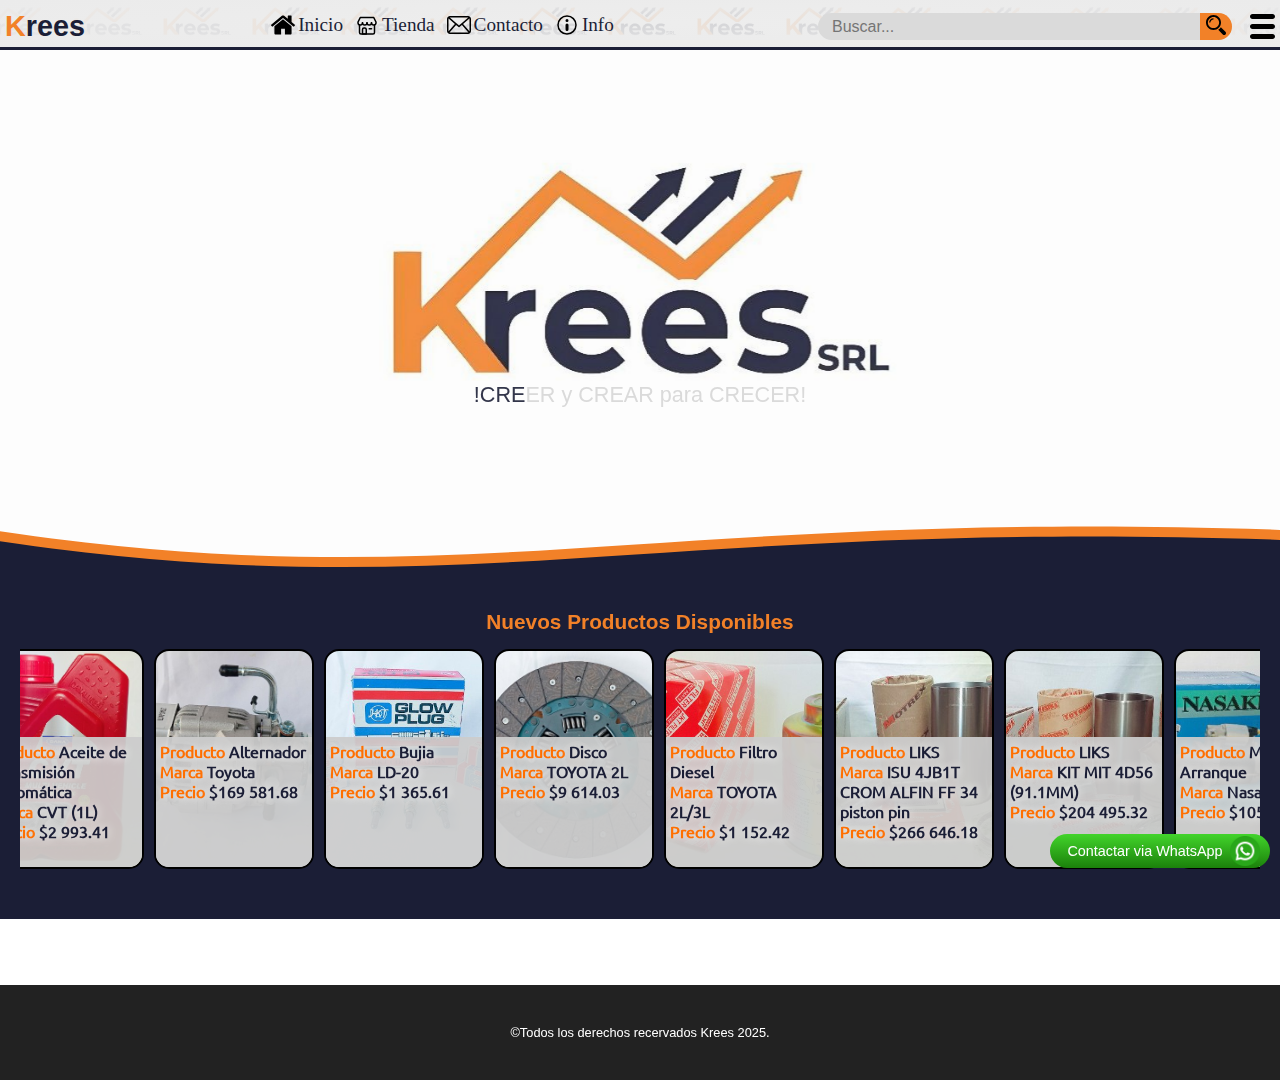
<file: index.html>
<!DOCTYPE html>
<html lang="es">
<head>
    <meta charset="UTF-8">
    <meta name="viewport" content="width=device-width, initial-scale=1.0">
    <meta name="description" content="La Sociedad Mercantil Krees S.R.L es una pequeña empresa familiar, privada e independiente creada en la ciudad de Holguín en febrero de 2022.">
    <meta name="keywords" content="Empresa de Ventas, Ferreteria, Automotriz">
    <meta name="author" content="Manuel Del Rio Socorro">
    <link rel="shortcut icon" href="media/img/design/universal/favicoin.jpg" type="image/x-icon">
    <title>Krees</title>
    <link rel="stylesheet" href="css/estilos_universales.css">
    <link rel="stylesheet" href="css/index/index.css">
    <link rel="stylesheet" href="css/index/estilos_slider.css">
    <script src="js/menu_desplegable_header.js"></script>
</head>
<body>
    <!-- Contenedor Principal -->
    <div class="contenedor_principal">
        <!-- Imagen de Fondo -->
        <div class="imagen_de_fondo">
            <div class="img_fondo_container_p">
                <div class="img_fondo_container_p_secundario">
                    <p id="id_p__slogan__back">!CREER y CREAR para CRECER!</p>
                    <p id="id_p__slogan"></p>
                </div>
            </div>
        </div>
        <!-- Outline Fondo -->
        <div class="outline_fondo"></div>
        <!-- Ventana de Whatsapp-->
        <div id="boton__whatsapp" class="cont__whatsapp">
            <a id="boton__ir_a_whatsapp" href="https://wa.me/+5363409791" target="_blank">
                <button>Contactar via WhatsApp</button>
                <img src="media/img/design/movile/contacto/whatsapp.png" alt="whatsapp">
                <div class="whatsapp_click"></div>
            </a>
        </div>
        <!-- Header -->
        <header class="header">
            <header class="header__container">
                <!-- Logo del Header -->
                <div class="header__logo">
                    <h1>K<span>rees</span></h1>
                </div>
                <!-- Barra de Navegacion del Header -->
                <nav class="header__nav">
                    <ul class="header__list">
                        <li class="header__item"><a class="header__item__a" href="index.html"><img src="media/img/design/universal/logotipos/casa.svg" alt="Home">Inicio</a></li>
                        <li class="header__item"><a class="header__item__a" href="html/tienda/tienda.html"><img src="media/img/design/universal/logotipos/tienda.svg" alt="Shopy">Tienda</a></li>
                        <li class="header__item"><a class="header__item__a" href="html/contacto.html"><img src="media/img/design/universal/logotipos/correo.svg" alt="Contact">Contacto</a></li>
                        <li class="header__item"><a class="header__item__a" href="html/info.html"><img src="media/img/design/universal/logotipos/info.svg" alt="Help">Info</a></li>
                    </ul>
                </nav>
                <!-- Barra de Busqueda -->
                <div class="header__barraBusqueda">
                    <form autocomplete="off" class="header__barraBusqueda__form">
                        <!-- Entrada de Texto -->
                        <label for="id_texto_busqueda" class="header__barraBusqueda__input">
                            <input onclick="redirirgir()" id="id_texto_busqueda" type="text" placeholder="Buscar...">
                        </label>
                        <!-- Lupa para realizar la Busqueda -->
                        <div class="header__barraBusqueda__lupa">
                            <button onclick="redirirgir()" type="button" class="header__barraBusqueda__lupa__container">
                                <img src="media/img/design/universal/logotipos/lupa.svg" alt="Lupa">
                            </button>
                        </div>
                    </form>
                </div>
                <!-- Menu Desplegable -->
                <div class="header__menu">
                    <div class="header__menu__container">
                        <button onclick="abrir_menu_desplegable()" id="id_menu__desplegable" type="button"><img src="media/img/design/universal/logotipos/menu.svg" alt="Menu"></button>
                    </div>
                </div>
            </header>
            <!-- Header Desplegable -->
            <div class="header__desplegable">
                <div class="header__desplegable__container">
                    <!-- Logo del Header Despegable -->
                    <div class="header__des__logo">
                        <h2>K<span>rees</span></h1>
                    </div>
                    <!-- Barra de Navegacion del Header Despegable -->
                    <nav class="header__des__nav">
                        <ul class="header__des__list">
                            <li class="header__des__item"><a class="header__des__item__a" href="index.html"><img src="media/img/design/universal/logotipos/casa.svg" alt="Home">Inicio</a></li>
                            <li class="header__des__item"><a class="header__des__item__a" href="html/tienda/tienda.html"><img src="media/img/design/universal/logotipos/tienda.svg" alt="Shopy">Tienda</a></li>
                            <li class="header__des__item"><a class="header__des__item__a" href="html/contacto.html"><img src="media/img/design/universal/logotipos/correo.svg" alt="Contact">Contacto</a></li>
                            <li class="header__des__item"><a class="header__des__item__a" href="html/info.html"><img src="media/img/design/universal/logotipos/info.svg" alt="Help">Info</a></li>
                        </ul>
                    </nav>
                    <!-- Header Desplegable Footer -->
                    <div class="header__desplegable__footer">
                        <p>&copy;Todos los derechos recervados Krees 2025.</p>
                    </div>
                </div>
                <!-- Header Desplegable Outline -->
                <div onclick="cerrar_menu_desplegable()" class="header__desplegable__outline_back"></div>
            </div>
        </header>
        <!-- Hero -->
        <section class="section__hero">
            <div class="hero__container">

            </div>
        </section>
        <!-- Smooth -->
        <div class="cont__smooth">
            <!-- Generated by https://smooth.ie/blogs/news/svg-wavey-transitions-between-sections -->
            <div id="id_smooth_back" class="smooth_class" style="height: 150px; overflow: hidden;" ><svg viewBox="0 0 500 150" preserveAspectRatio="none" style="height: 100%; width: 100%;"><path d="M-12.59,96.22 C179.82,175.17 254.61,74.52 513.44,101.16 L508.39,165.30 L0.00,150.00 Z" style="stroke: none; fill: rgb(242, 129, 40);"></path></svg></div>
            <div id="id_smooth" class="smooth_class" style="height: 150px; overflow: hidden;" ><svg viewBox="0 0 500 150" preserveAspectRatio="none" style="height: 100%; width: 100%;"><path d="M-12.59,96.22 C179.82,175.17 254.61,74.52 513.44,101.16 L508.39,165.30 L0.00,150.00 Z" style="stroke: none; fill: rgb(27, 30, 54);"></path></svg></div>
        </div>
        <!-- Main -->
        <main class="main">
            <div class="main__container">
                <section class="slider slider-recientes">
                    <h2>Nuevos Productos Disponibles</h2>
                    <div class="slider-container" id="slider-container-recientes">
                      <div class="slider-track" id="slider-track-recientes">
                        <!-- Los productos se inyectarán aquí -->
                      </div>
                    </div>
                  </section>
            </div>
        </main>
        <!-- Footer -->
        <footer class="footer">
            <div class="footer__container">
                <p>&copy;Todos los derechos recervados Krees 2025. </p>
            </div>
        </footer>
    </div>
    <!-- Codigo JavaScript -->
    <script src="js/index/slogan.js"></script>
    <script src="js/index/slider_recientes.js"></script>
    <script>
        function redirirgir(){
            event.preventDefault();
            window.location.href = "html/tienda/tienda.html"
        }
    </script>
</body>
</html>
</file>
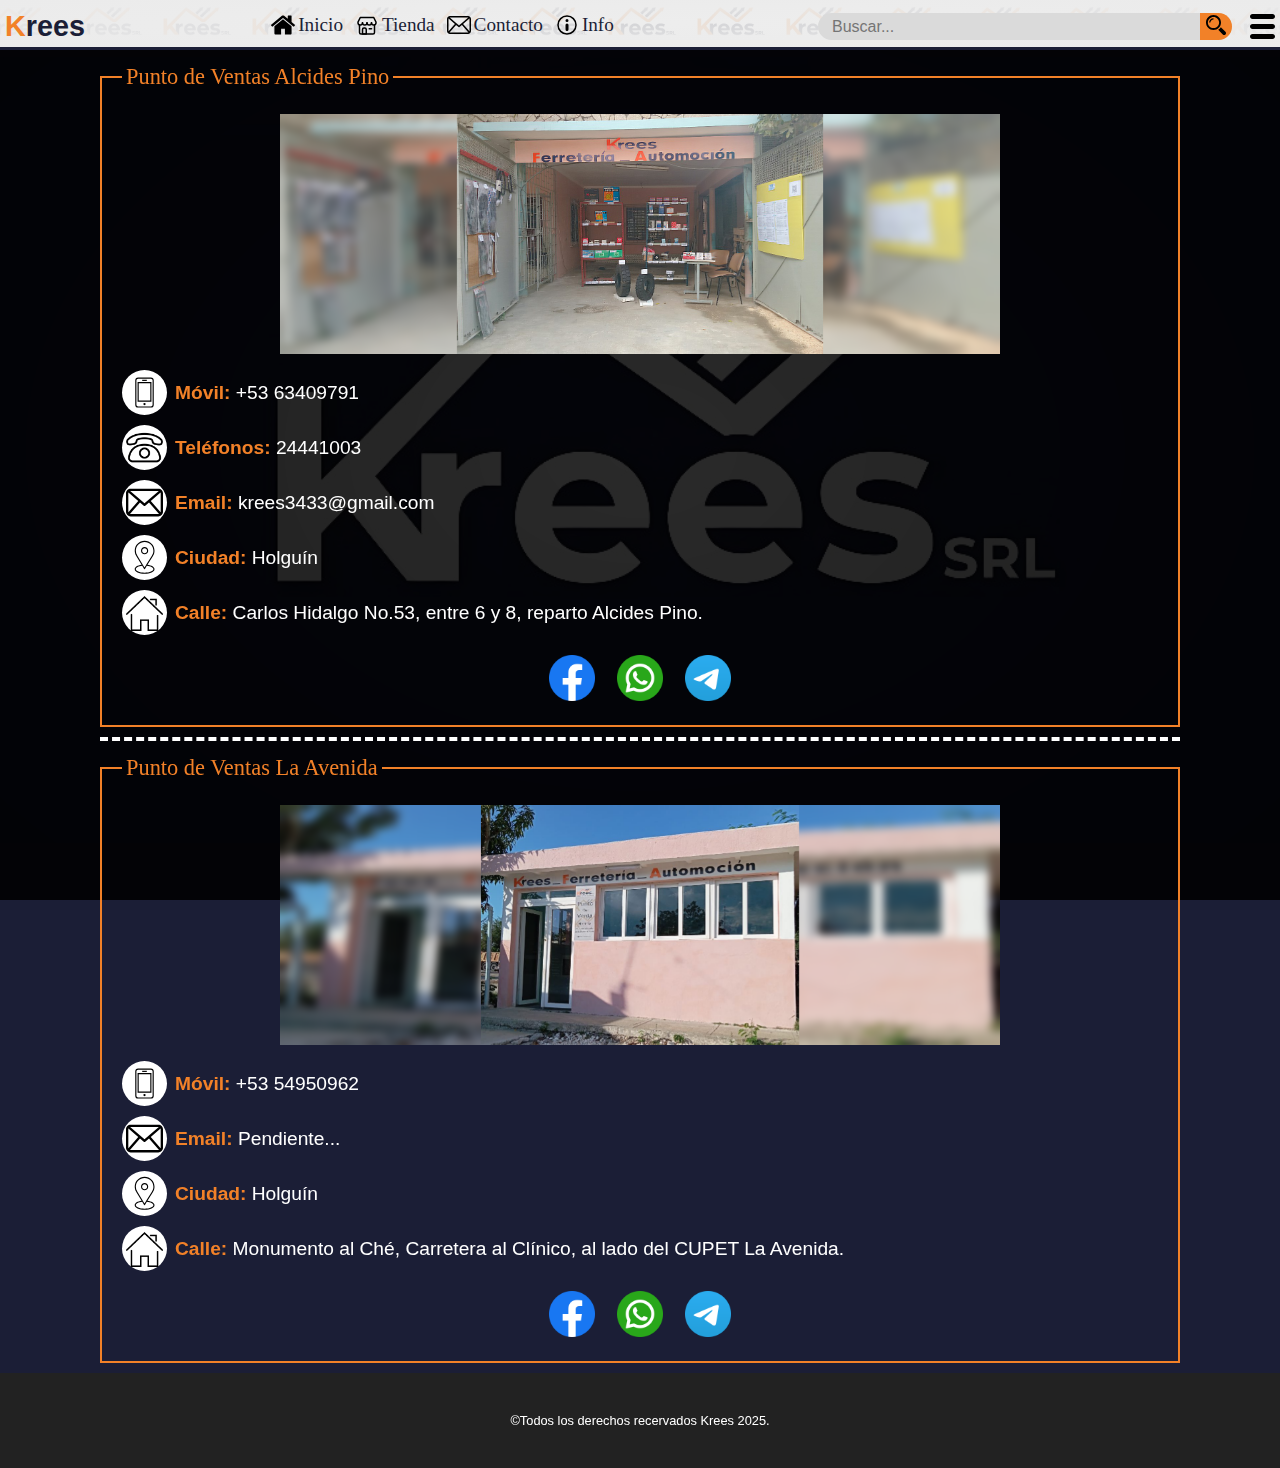
<file: html/contacto.html>
<!DOCTYPE html>
<html lang="es">
<head>
    <meta charset="UTF-8">
    <meta name="viewport" content="width=device-width, initial-scale=1.0">
    <meta name="description" content="La Sociedad Mercantil Krees S.R.L es una pequeña empresa familiar, privada e independiente creada en la ciudad de Holguín en febrero de 2022.">
    <meta name="keywords" content="Empresa de Ventas, Ferreteria, Automotriz">
    <meta name="author" content="Manuel Del Rio Socorro">
    <link rel="shortcut icon" href="../media/img/design/universal/favicoin.jpg" type="image/x-icon">
    <title>Krees - Info</title>
    <link rel="stylesheet" href="../css/estilos_universales.css">
    <link rel="stylesheet" href="../css/contacto/contacto.css">
    <script src="../js/menu_desplegable_header.js"></script>
</head>
<body>
    <!-- Contenedor Principal -->
    <div class="contenedor_principal">
        <!-- Imagen de Fondo -->
        <div class="imagen_de_fondo"></div>
        <!-- Outline Fondo -->
        <div class="outline_fondo"></div>
        <!-- Header -->
        <header class="header">
            <header class="header__container">
                <!-- Logo del Header -->
                <div class="header__logo">
                    <h1>K<span>rees</span></h1>
                </div>
                <!-- Barra de Navegacion del Header -->
                <nav class="header__nav">
                    <ul class="header__list">
                        <li class="header__item"><a class="header__item__a" href="../index.html"><img src="../media/img/design/universal/logotipos/casa.svg" alt="Home">Inicio</a></li>
                        <li class="header__item"><a class="header__item__a" href="tienda/tienda.html"><img src="../media/img/design/universal/logotipos/tienda.svg" alt="Shopy">Tienda</a></li>
                        <li class="header__item"><a class="header__item__a" href="contacto.html"><img src="../media/img/design/universal/logotipos/correo.svg" alt="Contact">Contacto</a></li>
                        <li class="header__item"><a class="header__item__a" href="info.html"><img src="../media/img/design/universal/logotipos/info.svg" alt="Help">Info</a></li>
                    </ul>
                </nav>
                <!-- Barra de Busqueda -->
                <div class="header__barraBusqueda">
                    <form autocomplete="off" class="header__barraBusqueda__form">
                        <!-- Entrada de Texto -->
                        <label for="id_texto_busqueda" class="header__barraBusqueda__input">
                            <input onclick="redirirgir()" id="id_texto_busqueda" type="text" placeholder="Buscar...">
                        </label>
                        <!-- Lupa para realizar la Busqueda -->
                        <div class="header__barraBusqueda__lupa">
                            <button onclick="redirirgir()" type="button" class="header__barraBusqueda__lupa__container">
                                <img src="../media/img/design/universal/logotipos/lupa.svg" alt="Lupa">
                            </button>
                        </div>
                    </form>
                </div>
                <!-- Menu Desplegable -->
                <div class="header__menu">
                    <div class="header__menu__container">
                        <button onclick="abrir_menu_desplegable()" id="id_menu__desplegable" type="button"><img src="../media/img/design/universal/logotipos/menu.svg" alt="Menu"></button>
                    </div>
                </div>
            </header>
            <!-- Header Desplegable -->
            <div class="header__desplegable">
                <div class="header__desplegable__container">
                    <!-- Logo del Header Despegable -->
                    <div class="header__des__logo">
                        <h2>K<span>rees</span></h1>
                    </div>
                    <!-- Barra de Navegacion del Header Despegable -->
                    <nav class="header__des__nav">
                        <ul class="header__des__list">
                            <li class="header__des__item"><a class="header__des__item__a" href="../index.html"><img src="../media/img/design/universal/logotipos/casa.svg" alt="Home">Inicio</a></li>
                            <li class="header__des__item"><a class="header__des__item__a" href="tienda/tienda.html"><img src="../media/img/design/universal/logotipos/tienda.svg" alt="Shopy">Tienda</a></li>
                            <li class="header__des__item"><a class="header__des__item__a" href="contacto.html"><img src="../media/img/design/universal/logotipos/correo.svg" alt="Contact">Contacto</a></li>
                            <li class="header__des__item"><a class="header__des__item__a" href="info.html"><img src="../media/img/design/universal/logotipos/info.svg" alt="Help">Info</a></li>
                        </ul>
                    </nav>
                    <!-- Header Desplegable Footer -->
                    <div class="header__desplegable__footer">
                        <p>&copy;Todos los derechos recervados Krees 2025.</p>
                    </div>
                </div>
                <!-- Header Desplegable Outline -->
                <div onclick="cerrar_menu_desplegable()" class="header__desplegable__outline_back"></div>
            </div>
        </header>
        <!-- Main -->
        <main class="main">
            <div class="main__container">
                <!-- Punto de Alcides Pino -->
                <section class="seccion__punto__AP">
                    <fieldset>
                        <legend>Punto de Ventas Alcides Pino</legend>
                        <div class="punto__AP__img__container">
                            <div class="punto__AP__img__container__sec">
                                <div class="punto__AP__img__container__sec__img__fondo">
                                    <div class="punto__AP__img__outline"></div>
                                    <img class="imagen_punto_fondo" src="../media/img/design/movile/contacto/punto_alcides_pino.jpg" alt="IMAGEN DEL PUNTO">
                                </div>
                                <div class="punto__AP__img__container__sec__img__alante">
                                    <img class="imagen_punto_fondo" src="../media/img/design/movile/contacto/punto_alcides_pino.jpg" alt="IMAGEN DEL PUNTO">
                                </div>
                            </div>
                        </div>
                        <div class="punto__AP__data__container">
                            <div class="punto__AP--phone">
                                <div class="punto__cont_img_data">
                                    <img src="../media/img/design/movile/contacto/phone.svg" alt="">
                                </div>
                                <p><span>Móvil:</span> +53 63409791</p>
                            </div>
                            <div class="punto__AP--phone_fijo">
                                <div class="punto__cont_img_data">
                                    <img src="../media/img/design/movile/contacto/fijo.png" alt="">
                                </div>
                                <p><span>Teléfonos:</span> 24441003</p>
                            </div>
                            <div class="punto__AP--email">
                                <div class="punto__cont_img_data">
                                    <img src="../media/img/design/movile/contacto/email.svg" alt="">
                                </div>
                                <p><span>Email:</span> krees3433@gmail.com</p>
                            </div>
                            <div class="punto__AP--direction">
                                <div class="punto__cont_img_data">
                                    <img src="../media/img/design/movile/contacto/location.svg" alt="">
                                </div>
                                <p><span>Ciudad:</span> Holguín</p>
                            </div>
                            <div class="punto__AP--location">
                                <div class="punto__cont_img_data">
                                    <img src="../media/img/design/movile/contacto/home.png" alt="">
                                </div>
                                <p><span>Calle:</span> Carlos Hidalgo No.53, entre 6 y 8, reparto Alcides Pino.</p>
                            </div>
                        </div>
                        <div class="punto__AP__redes">
                            <a href="https://www.facebook.com/profile.php?id=61565686160867&mibextid=ZbWKwL" target="_blank" class="punto__AP--facebook">
                                <div class="punto__redes">
                                    <img src="../media/img/design/movile/contacto/facebook.png" alt="ir a facebook">
                                </div>
                            </a>
                            <a class="punto__AP--whatsapp" href="https://wa.me/+5363409791" target="_blank">
                                <div class="punto__redes">
                                    <img src="../media/img/design/movile/contacto/whatsapp.png" alt="Ir a Whatsapp">
                                </div>
                            </a>
                            <div class="punto__AP--telegram">
                                <div class="punto__redes">
                                    <img src="../media/img/design/movile/contacto/telegrama.png" alt="">
                                </div>
                            </div>
                        </div>
                    </fieldset>
                </section>
                <div class="divisor">

                </div>
                <!-- Punto de Alcides Pino -->
                <section class="seccion__punto__AP">
                    <fieldset>
                        <legend>Punto de Ventas La Avenida</legend>
                        <div class="punto__AP__img__container">
                            <div class="punto__AP__img__container__sec">
                                <div class="punto__AP__img__container__sec__img__fondo">
                                    <div class="punto__AP__img__outline"></div>
                                    <img class="imagen_punto_fondo" src="../media/img/design/movile/contacto/punto_la_avenida.jpg" alt="IMAGEN DEL PUNTO">
                                </div>
                                <div class="punto__AP__img__container__sec__img__alante">
                                    <img class="imagen_punto_fondo" src="../media/img/design/movile/contacto/punto_la_avenida.jpg" alt="IMAGEN DEL PUNTO">
                                </div>
                            </div>
                        </div>
                        <div class="punto__AP__data__container">
                            <div class="punto__AP--phone">
                                <div class="punto__cont_img_data">
                                    <img src="../media/img/design/movile/contacto/phone.svg" alt="">
                                </div>
                                <p><span>Móvil:</span> +53 54950962</p>
                            </div>
                            <div class="punto__AP--email">
                                <div class="punto__cont_img_data">
                                    <img src="../media/img/design/movile/contacto/email.svg" alt="">
                                </div>
                                <p><span>Email:</span> Pendiente...</p>
                            </div>
                            <div class="punto__AP--direction">
                                <div class="punto__cont_img_data">
                                    <img src="../media/img/design/movile/contacto/location.svg" alt="">
                                </div>
                                <p><span>Ciudad:</span> Holguín</p>
                            </div>
                            <div class="punto__AP--location">
                                <div class="punto__cont_img_data">
                                    <img src="../media/img/design/movile/contacto/home.png" alt="">
                                </div>
                                <p><span>Calle:</span> Monumento al Ché, Carretera al Clínico, al lado del CUPET La Avenida.</p>
                            </div>
                        </div>
                        <div class="punto__AP__redes">
                            <div class="punto__AP--facebook">
                                <div class="punto__redes">
                                    <img src="../media/img/design/movile/contacto/facebook.png" alt="">
                                </div>
                            </div>
                            <a class="punto__AP--whatsapp" href="https://wa.me/+5354950962" target="_blank">
                                <div class="punto__redes">
                                    <img src="../media/img/design/movile/contacto/whatsapp.png" alt="Ir a Whatsapp">
                                </div>
                            </a>
                            <div class="punto__AP--telegram">
                                <div class="punto__redes">
                                    <img src="../media/img/design/movile/contacto/telegrama.png" alt="">
                                </div>
                            </div>
                        </div>
                    </fieldset>
                </section>
            </div>
        </main>
        <!-- Footer -->
        <footer class="footer">
            <div class="footer__container">
                <p>&copy;Todos los derechos recervados Krees 2025. </p>
            </div>
        </footer>
    </div>
    <!-- Codigo JavaScript -->
    <script>
        function redirirgir(){
            event.preventDefault();
            window.location.href = "tienda/tienda.html"
        }
    </script>
</body>
</html>
</file>
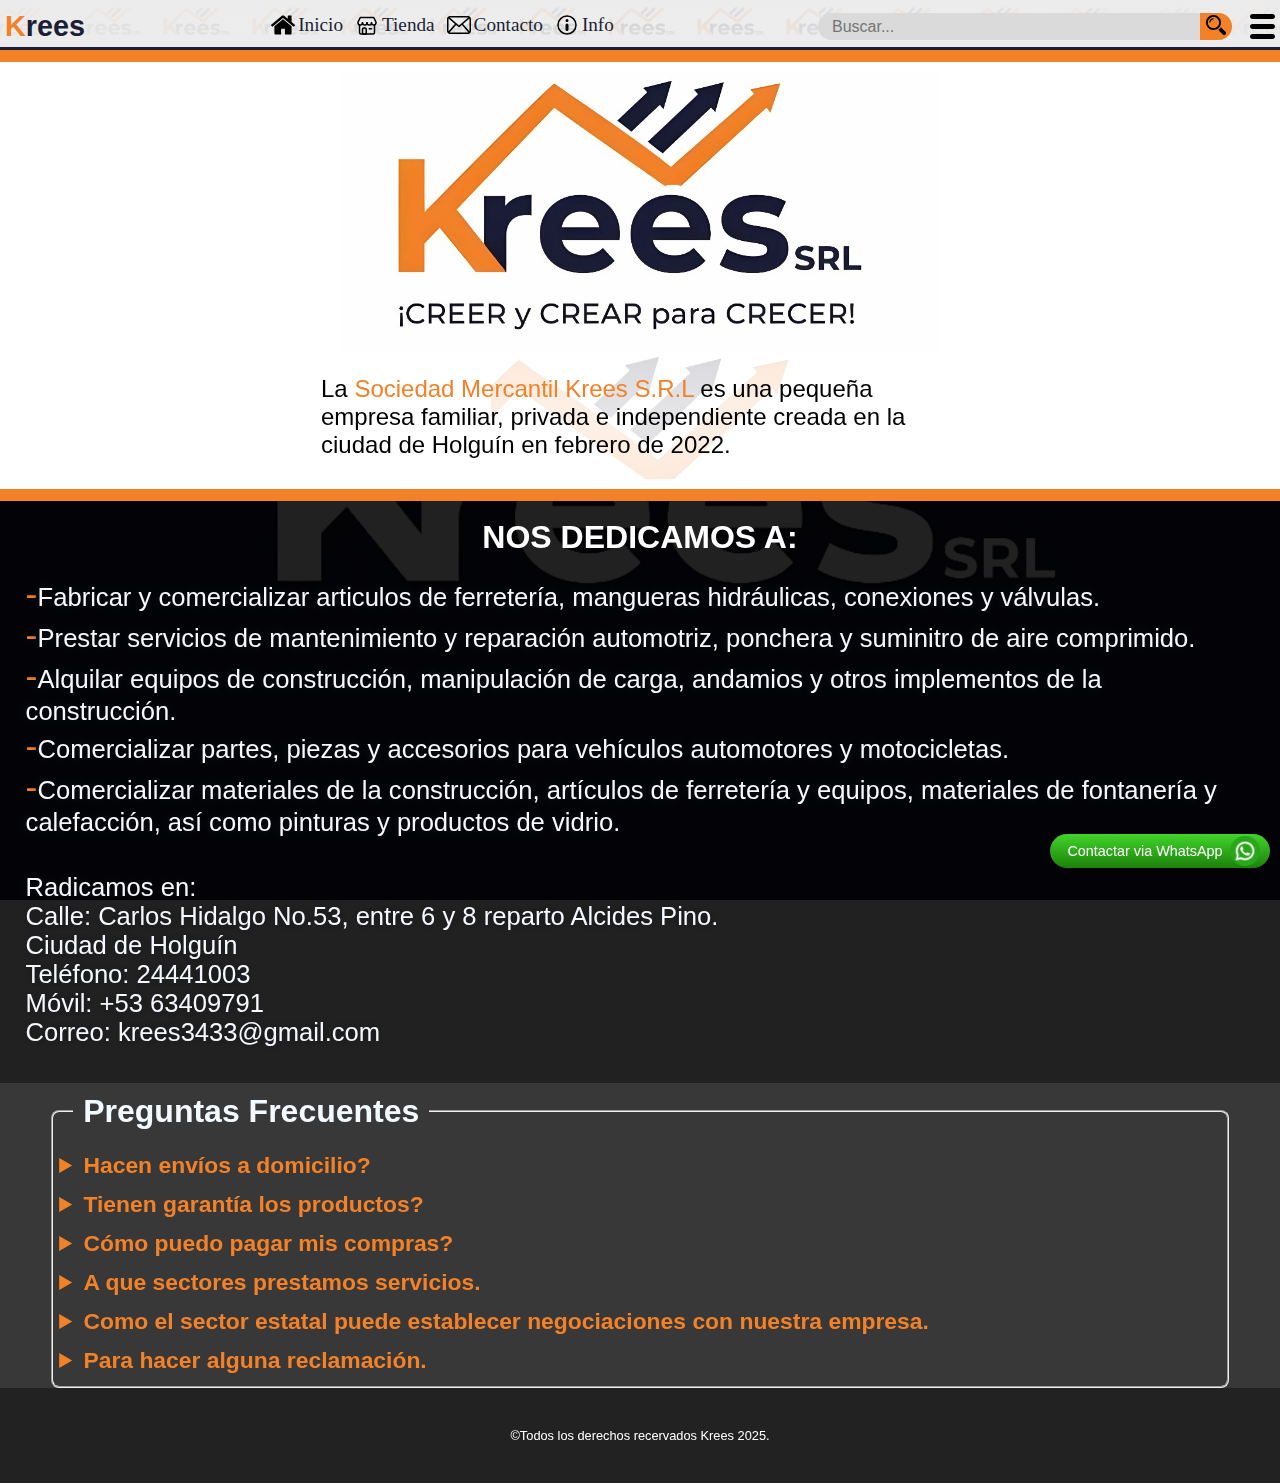
<file: html/info.html>
<!DOCTYPE html>
<html lang="es">
<head>
    <meta charset="UTF-8">
    <meta name="viewport" content="width=device-width, initial-scale=1.0">
    <meta name="description" content="La Sociedad Mercantil Krees S.R.L es una pequeña empresa familiar, privada e independiente creada en la ciudad de Holguín en febrero de 2022.">
    <meta name="keywords" content="Empresa de Ventas, Ferreteria, Automotriz">
    <meta name="author" content="Manuel Del Rio Socorro">
    <link rel="shortcut icon" href="../media/img/design/universal/favicoin.jpg" type="image/x-icon">
    <title>Krees - Info</title>
    <link rel="stylesheet" href="../css/estilos_universales.css">
    <link rel="stylesheet" href="../css/info/info.css">
    <script src="../js/menu_desplegable_header.js"></script>
</head>
<body>
    <!-- Contenedor Principal -->
    <div class="contenedor_principal">
        <!-- Imagen de Fondo -->
        <div class="imagen_de_fondo"></div>
        <!-- Outline Fondo -->
        <div class="outline_fondo"></div>
        <!-- Ventana de Whatsapp-->
        <div id="boton__whatsapp" class="cont__whatsapp">
            <a id="boton__ir_a_whatsapp" href="https://wa.me/+5363409791" target="_blank">
                <button>Contactar via WhatsApp</button>
                <img src="../media/img/design/movile/contacto/whatsapp.png" alt="whatsapp">
                <div class="whatsapp_click"></div>
            </a>
        </div>
        <!-- Header -->
        <header class="header">
            <header class="header__container">
                <!-- Logo del Header -->
                <div class="header__logo">
                    <h1>K<span>rees</span></h1>
                </div>
                <!-- Barra de Navegacion del Header -->
                <nav class="header__nav">
                    <ul class="header__list">
                        <li class="header__item"><a class="header__item__a" href="../index.html"><img src="../media/img/design/universal/logotipos/casa.svg" alt="Home">Inicio</a></li>
                        <li class="header__item"><a class="header__item__a" href="tienda/tienda.html"><img src="../media/img/design/universal/logotipos/tienda.svg" alt="Shopy">Tienda</a></li>
                        <li class="header__item"><a class="header__item__a" href="contacto.html"><img src="../media/img/design/universal/logotipos/correo.svg" alt="Contact">Contacto</a></li>
                        <li class="header__item"><a class="header__item__a" href="info.html"><img src="../media/img/design/universal/logotipos/info.svg" alt="Help">Info</a></li>
                    </ul>
                </nav>
                <!-- Barra de Busqueda -->
                <div class="header__barraBusqueda">
                    <form autocomplete="off" class="header__barraBusqueda__form">
                        <!-- Entrada de Texto -->
                        <label for="id_texto_busqueda" class="header__barraBusqueda__input">
                            <input onclick="redirirgir()" id="id_texto_busqueda" type="text" placeholder="Buscar...">
                        </label>
                        <!-- Lupa para realizar la Busqueda -->
                        <div class="header__barraBusqueda__lupa">
                            <button onclick="redirirgir()" type="button" class="header__barraBusqueda__lupa__container">
                                <img src="../media/img/design/universal/logotipos/lupa.svg" alt="Lupa">
                            </button>
                        </div>
                    </form>
                </div>
                <!-- Menu Desplegable -->
                <div class="header__menu">
                    <div class="header__menu__container">
                        <button onclick="abrir_menu_desplegable()" id="id_menu__desplegable" type="button"><img src="../media/img/design/universal/logotipos/menu.svg" alt="Menu"></button>
                    </div>
                </div>
            </header>
            <!-- Header Desplegable -->
            <div class="header__desplegable">
                <div class="header__desplegable__container">
                    <!-- Logo del Header Despegable -->
                    <div class="header__des__logo">
                        <h2>K<span>rees</span></h1>
                    </div>
                    <!-- Barra de Navegacion del Header Despegable -->
                    <nav class="header__des__nav">
                        <ul class="header__des__list">
                            <li class="header__des__item"><a class="header__des__item__a" href="../index.html"><img src="../media/img/design/universal/logotipos/casa.svg" alt="Home">Inicio</a></li>
                            <li class="header__des__item"><a class="header__des__item__a" href="tienda/tienda.html"><img src="../media/img/design/universal/logotipos/tienda.svg" alt="Shopy">Tienda</a></li>
                            <li class="header__des__item"><a class="header__des__item__a" href="contacto.html"><img src="../media/img/design/universal/logotipos/correo.svg" alt="Contact">Contacto</a></li>
                            <li class="header__des__item"><a class="header__des__item__a" href="info.html"><img src="../media/img/design/universal/logotipos/info.svg" alt="Help">Info</a></li>
                        </ul>
                    </nav>
                    <!-- Header Desplegable Footer -->
                    <div class="header__desplegable__footer">
                        <p>&copy;Todos los derechos recervados Krees 2025.</p>
                    </div>
                </div>
                <!-- Header Desplegable Outline -->
                <div onclick="cerrar_menu_desplegable()" class="header__desplegable__outline_back"></div>
            </div>
        </header>
        <!-- Main -->
        <main class="main">
            <div class="main__container">
                <!-- Section Header Info -->
                <div class="section__header__info">
                    <div class="section__header__info__1">
                        <img src="../media/img/design/movile/info/fondo_acerca_de_krees_1.jpg" alt="Foto de Krees">
                    </div>
                    <div class="section__header__info__2">
                        <p>La <span class="section__header__info__2__span">Sociedad Mercantil Krees S.R.L </span>es una pequeña empresa familiar, privada e independiente creada en la ciudad de Holguín en febrero de 2022.</p>
                    </div>
                </div>
                <!-- Codigo Viejo de la antigua plataforma -->
                <!-- Seccion 2 -->
                <section class="seccion_2">
                    <br>
                    <div class="seccion_2__zona_A">
                        <p>NOS DEDICAMOS A:</p>
                    </div>
                    <div class="seccion_2__zona_B">
                        <br>
                        <p><span class="seccion_2__zona_B__span">-</span>Fabricar y comercializar articulos de ferretería, mangueras hidráulicas, conexiones y válvulas.</p>
                        <p><span class="seccion_2__zona_B__span">-</span>Prestar servicios de mantenimiento y reparación automotriz, ponchera y suminitro de aire comprimido.</p>
                        <p><span class="seccion_2__zona_B__span">-</span>Alquilar equipos de construcción, manipulación de carga, andamios y otros implementos de la construcción.</p>
                        <p><span class="seccion_2__zona_B__span">-</span>Comercializar partes, piezas y accesorios para vehículos automotores y motocicletas.</p>
                        <p><span class="seccion_2__zona_B__span">-</span>Comercializar materiales de la construcción, artículos de ferretería y equipos, materiales de fontanería y calefacción, así como pinturas y productos de vidrio.</p>
                        <br><br>
                        <p>Radicamos en:</p>
                        <p>Calle: Carlos Hidalgo No.53, entre 6 y 8 reparto Alcides Pino.</p>
                        <p>Ciudad de Holguín</p>
                        <p>Teléfono: 24441003</p>
                        <p>Móvil: +53 63409791</p>
                        <p>Correo: krees3433@gmail.com</p>
                        <br><br>
                    </div>
                </section>
                <section class="seccion_3">
                    <fieldset>
                        <legend>Preguntas Frecuentes</legend>
                            <details>
                                <summary>Hacen envíos a domicilio?</summary>
                                Por el momento el servicio adomicilio no se encuentra disponible.
                            </details>
                            <details>
                                <summary>Tienen garantía los productos?</summary>
                                No todos los productos tienen garantía, para mas información comuníquese con el distribuidor.
                            </details>
                            <details>
                                <summary>Cómo puedo pagar mis compras?</summary>
                                Aceptamos pagos en enfectivo.
                            </details>
                            <details>
                                <summary>A que sectores prestamos servicios.</summary>
                                Sector privado, estatal, mipyme y cuentapropistas y más.
                            </details>
                            <details>
                                <summary>Como el sector estatal puede establecer negociaciones con nuestra empresa.</summary>
                                Atravez de un contrato con nuestra comercial. <span class="telefono_comercial">Telefono:</span>+53 63409963

                            </details>
                            <details>
                                <summary>Para hacer alguna reclamación.</summary>
                                Contactar a nuestra comercial. <span class="telefono_comercial">Telefono:</span>+53 63409963
                            </details>
                    </fieldset>
                </section>
            </div>
        </main>
        <!-- Footer -->
        <footer class="footer">
            <div class="footer__container">
                <p>&copy;Todos los derechos recervados Krees 2025. </p>
            </div>
        </footer>
    </div>
    <!-- Codigo JavaScript -->
    <script>
        function redirirgir(){
            event.preventDefault();
            window.location.href = "tienda/tienda.html"
        }
    </script>
</body>
</html>
</file>
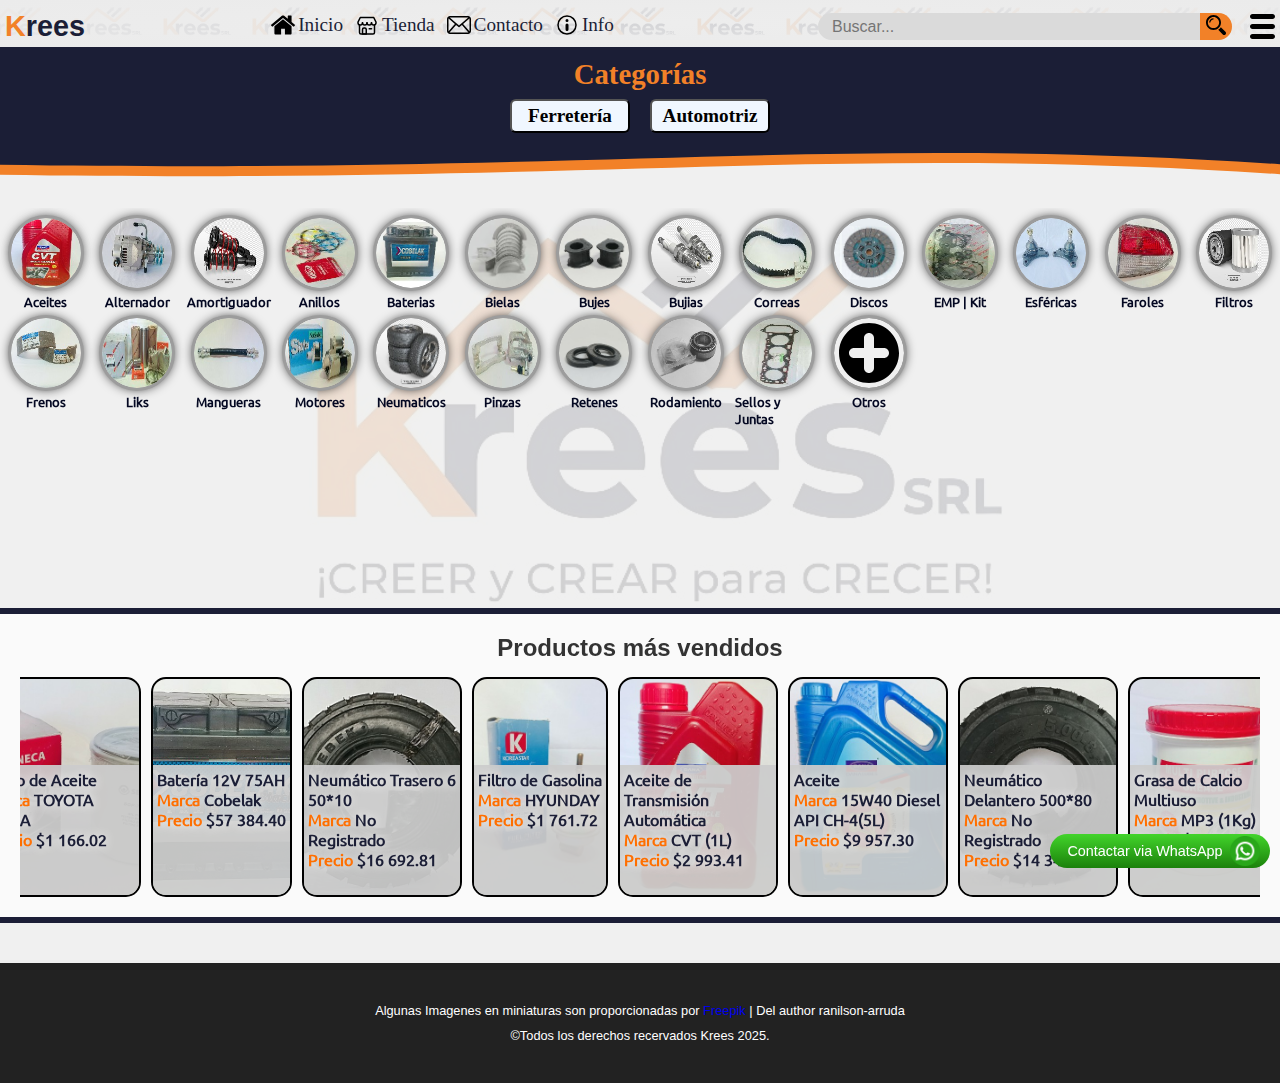
<file: html/tienda.html>
<!DOCTYPE html>
<html lang="es">
<head>
    <meta charset="UTF-8">
    <meta name="viewport" content="width=device-width, initial-scale=1.0">
    <meta name="description" content="La Sociedad Mercantil Krees S.R.L es una pequeña empresa familiar, privada e independiente creada en la ciudad de Holguín en febrero de 2022.">
    <meta name="keywords" content="Empresa de Ventas, Ferreteria, Automotriz">
    <meta name="author" content="Manuel Del Rio Socorro">
    <link rel="shortcut icon" href="../../media/img/design/universal/favicoin.jpg" type="image/x-icon">
    <title>Krees - Info</title>
    <link rel="stylesheet" href="../../css/estilos_universales.css">
    <link rel="stylesheet" href="../../css/tienda/tienda.css">
</head>
<body>
    <!-- Contenedor Principal -->
    <div class="contenedor_principal">
        <!-- Imagen de Fondo -->
        <div class="imagen_de_fondo"></div>
        <!-- Outline Fondo -->
        <div class="outline_fondo"></div>
        <!-- Ventana de Whatsapp-->
        <div id="boton__whatsapp" class="cont__whatsapp">
            <a id="boton__ir_a_whatsapp" href="https://wa.me/+5363409791" target="_blank">
                <button>Contactar via WhatsApp</button>
                <img src="../../media/img/design/movile/contacto/whatsapp.png" alt="whatsapp">
                <div class="whatsapp_click"></div>
            </a>
        </div>
        <!-- Header -->
        <header class="header">
            <header class="header__container">
                <!-- Logo del Header -->
                <div class="header__logo">
                    <h1>K<span>rees</span></h1>
                </div>
                <!-- Barra de Navegacion del Header -->
                <nav class="header__nav">
                    <ul class="header__list">
                        <li class="header__item"><a class="header__item__a" href="../../index.html"><img src="../../media/img/design/universal/logotipos/casa.svg" alt="Home">Inicio</a></li>
                        <li class="header__item"><a class="header__item__a" href="tienda.html"><img src="../../media/img/design/universal/logotipos/tienda.svg" alt="Shopy">Tienda</a></li>
                        <li class="header__item"><a class="header__item__a" href="../contacto.html"><img src="../../media/img/design/universal/logotipos/correo.svg" alt="Contact">Contacto</a></li>
                        <li class="header__item"><a class="header__item__a" href="../info.html"><img src="../../media/img/design/universal/logotipos/info.svg" alt="Help">Info</a></li>
                    </ul>
                </nav>
                <!-- Barra de Busqueda -->
                <div class="header__barraBusqueda">
                    <form autocomplete="off" class="header__barraBusqueda__form form">
                        <!-- Entrada de Texto -->
                        <label for="id_texto_busqueda" class="header__barraBusqueda__input">
                            <input id="id_texto_busqueda" type="text" placeholder="Buscar...">
                        </label>
                        <!-- Lupa para realizar la Busqueda -->
                        <div class="header__barraBusqueda__lupa">
                            <button onclick="deslizar()" type="submit" class="header__barraBusqueda__lupa__container">
                                <img src="../../media/img/design/universal/logotipos/lupa.svg" alt="Lupa">
                            </button>
                        </div>
                    </form>
                </div>
                <!-- Menu Desplegable -->
                <div class="header__menu">
                    <div class="header__menu__container">
                        <button onclick="abrir_menu_desplegable()" id="id_menu__desplegable" type="button"><img src="../../media/img/design/universal/logotipos/menu.svg" alt="Menu"></button>
                    </div>
                </div>
            </header>
            <!-- Header Desplegable -->
            <div class="header__desplegable">
                <div class="header__desplegable__container">
                    <!-- Logo del Header Despegable -->
                    <div class="header__des__logo">
                        <h2>K<span>rees</span></h1>
                    </div>
                    <!-- Barra de Navegacion del Header Despegable -->
                    <nav class="header__des__nav">
                        <ul class="header__des__list">
                            <li class="header__des__item"><a class="header__des__item__a" href="../../index.html"><img src="../../media/img/design/universal/logotipos/casa.svg" alt="Home">Inicio</a></li>
                            <li class="header__des__item"><a class="header__des__item__a" href="tienda.html"><img src="../../media/img/design/universal/logotipos/tienda.svg" alt="Shopy">Tienda</a></li>
                            <li class="header__des__item"><a class="header__des__item__a" href="../contacto.html"><img src="../../media/img/design/universal/logotipos/correo.svg" alt="Contact">Contacto</a></li>
                            <li class="header__des__item"><a class="header__des__item__a" href="../info.html"><img src="../../media/img/design/universal/logotipos/info.svg" alt="Help">Info</a></li>
                        </ul>
                    </nav>
                    <!-- Header Desplegable Footer -->
                    <div class="header__desplegable__footer">
                        <p>&copy;Todos los derechos recervados Krees 2025.</p>
                    </div>
                </div>
                <!-- Header Desplegable Outline -->
                <div onclick="cerrar_menu_desplegable()" class="header__desplegable__outline_back"></div>
            </div>
        </header>
        <!-- Main -->
        <main class="main">
            <div class="main__container">
                <!-- Seccion Elegir Categoria -->
                <section class="section__elegirCategoria">
                    <p>Categorías</p>
                    <div class="elegirCategoria__container">
                        <button onclick="categoria_ferreteria()" type="button">Ferretería</button>
                        <button onclick="categoria_automotriz()" type="button">Automotriz</button>
                    </div>
                </section>
                <!-- Smooth -->
                <div class="cont__smooth">
                    <!-- Generated by https://smooth.ie/blogs/news/svg-wavey-transitions-between-sections -->
                    <div id="id_smooth_back" class="smooth_class" style="height: 65px; overflow: hidden;" ><svg viewBox="0 0 500 150" preserveAspectRatio="none" style="height: 100%; width: 100%;"><path d="M-12.59,96.22 C179.82,175.17 254.61,74.52 513.44,101.16 L508.39,165.30 L0.00,150.00 Z" style="stroke: none; fill: rgb(242, 129, 40);"></path></svg></div>
                    <div id="id_smooth" class="smooth_class" style="height: 65px; overflow: hidden;" ><svg viewBox="0 0 500 150" preserveAspectRatio="none" style="height: 100%; width: 100%;"><path d="M-12.59,96.22 C179.82,175.17 254.61,74.52 513.44,101.16 L508.39,165.30 L0.00,150.00 Z" style="stroke: none; fill: rgb(27, 30, 54);"></path></svg></div>
                </div>
                <!-- Seccion Categorias -->
                <section class="section__categorias">
                    <div class="categorias__container">
                        <!-- Ferreteria -->
                        <div class="categoria__ferreteria">
                            <!-- Tornillos -->
                            <a href="#id_main" id="boton_tornillos" class="categoria__boton">
                                <div class="categoria__boton__img">
                                    <img src="../../media/img/productos/miniaturas/ferreteria/tornillos.jpg" alt="Aceite">
                                </div>
                                <div class="categoria__boton__data">
                                    <h3>Tornillos</h3>
                                </div>
                            </a>
                            <!-- Pegamentos -->
                            <a href="#id_main" id="boton_pegamento" class="categoria__boton">
                                <div class="categoria__boton__img">
                                    <img src="../../media/img/productos/miniaturas/ferreteria/pegamento.png" alt="Pegamentos">
                                </div>
                                <div class="categoria__boton__data">
                                    <h3>Pegamentos</h3>
                                </div>
                            </a>
                            <!-- Limas -->
                            <a href="#id_main" id="boton_lima" class="categoria__boton">
                                <div class="categoria__boton__img">
                                    <img src="../../media/img/productos/miniaturas/ferreteria/limas.jpg" alt="Limas">
                                </div>
                                <div class="categoria__boton__data">
                                    <h3>Limas</h3>
                                </div>
                            </a>
                        </div>
                        <!-- Automotriz -->
                        <div class="categoria__automotriz">
                            <!-- Aceite -->
                            <a href="#id_main" id="boton_aceites" class="categoria__boton">
                                <div class="categoria__boton__img">
                                    <img src="../../media/img/productos/miniaturas/automotriz/aceite.jpg" alt="Aceite">
                                </div>
                                <div class="categoria__boton__data">
                                    <h3>Aceites</h3>
                                </div>
                            </a>
                            <!-- Alternador -->
                            <a href="#id_main" id="boton_alternador" class="categoria__boton">
                                <div class="categoria__boton__img">
                                    <img src="../../media/img/productos/miniaturas/automotriz/alternador.jpg" alt="Alternador">
                                </div>
                                <div class="categoria__boton__data">
                                    <h3>Alternador</h3>
                                </div>
                            </a>
                            <!-- Amortiguador --> 
                            <a href="#id_main" id="boton_amortiguacion" class="categoria__boton">
                                <div class="categoria__boton__img">
                                    <img src="../../media/img/productos/miniaturas/automotriz/amortiguador.jpg" alt="Amortiguador">
                                </div>
                                <div class="categoria__boton__data">
                                    <h3>Amortiguador</h3>
                                </div>
                            </a>
                            <!-- Anillos --> 
                            <a href="#id_main" id="boton_anillos" class="categoria__boton">
                                <div class="categoria__boton__img">
                                    <img src="../../media/img/productos/miniaturas/automotriz/anillos.jpg" alt="Anillos">
                                </div>
                                <div class="categoria__boton__data">
                                    <h3>Anillos</h3>
                                </div>
                            </a>
                            <!-- Baterias --> 
                            <a href="#id_main" id="boton_baterias" class="categoria__boton">
                                <div class="categoria__boton__img">
                                    <img src="../../media/img/productos/miniaturas/automotriz/baterias.jpg" alt="Baterias">
                                </div>
                                <div class="categoria__boton__data">
                                    <h3>Baterias</h3>
                                </div>
                            </a>
                            <!-- Bielas --> 
                            <a href="#id_main" id="boton_biela" class="categoria__boton">
                                <div class="categoria__boton__img">
                                    <img src="../../media/img/productos/miniaturas/automotriz/bielas.jpg" alt="Bielas">
                                </div>
                                <div class="categoria__boton__data">
                                    <h3>Bielas</h3>
                                </div>
                            </a>
                            <!-- Bujes --> 
                            <a href="#id_main" id="boton_buje" class="categoria__boton">
                                <div class="categoria__boton__img">
                                    <img src="../../media/img/productos/miniaturas/automotriz/bujes.jpg" alt="Bujes">
                                </div>
                                <div class="categoria__boton__data">
                                    <h3>Bujes</h3>
                                </div>
                            </a>
                            <!-- Bujias --> 
                            <a href="#id_main" id="boton_bujias" class="categoria__boton">
                                <div class="categoria__boton__img">
                                    <img src="../../media/img/productos/miniaturas/automotriz/bujias.jpg" alt="Bujias">
                                </div>
                                <div class="categoria__boton__data">
                                    <h3>Bujias</h3>
                                </div>
                            </a>
                            <!-- Correas --> 
                            <a href="#id_main" id="boton_correas" class="categoria__boton">
                                <div class="categoria__boton__img">
                                    <img src="../../media/img/productos/miniaturas/automotriz/correas.jpg" alt="Correas">
                                </div>
                                <div class="categoria__boton__data">
                                    <h3>Correas</h3>
                                </div>
                            </a>
                            <!-- Discos --> 
                            <a href="#id_main" id="boton_discos" class="categoria__boton">
                                <div class="categoria__boton__img">
                                    <img src="../../media/img/productos/miniaturas/automotriz/discos.jpg" alt="Discos">
                                </div>
                                <div class="categoria__boton__data">
                                    <h3>Discos</h3>
                                </div>
                            </a>
                            <!-- EMP y Kit --> 
                            <a href="#id_main" id="boton_kit" class="categoria__boton">
                                <div class="categoria__boton__img">
                                    <img src="../../media/img/productos/miniaturas/automotriz/emp.jpg" alt="EMP">
                                </div>
                                <div class="categoria__boton__data">
                                    <h3>EMP | Kit</h3>
                                </div>
                            </a>
                            <!-- Esfericas --> 
                            <a href="#id_main" id="boton_esfericas_sup" class="categoria__boton">
                                <div class="categoria__boton__img">
                                    <img src="../../media/img/productos/miniaturas/automotriz/esfericas.jpg">
                                </div>
                                <div class="categoria__boton__data">
                                    <h3>Esféricas</h3>
                                </div>
                            </a>
                            <!-- Faroles -->
                            <a href="#id_main" id="boton_farol" class="categoria__boton">
                                <div class="categoria__boton__img">
                                    <img src="../../media/img/productos/miniaturas/automotriz/farol.jpg" alt="Farol">
                                </div>
                                <div class="categoria__boton__data">
                                    <h3>Faroles</h3>
                                </div>
                            </a>
                            <!-- Filtros -->
                            <a href="#id_main" id="boton_filtros" class="categoria__boton">
                                <div class="categoria__boton__img">
                                    <img src="../../media/img/productos/miniaturas/automotriz/filtros.jpg" alt="Filtros">
                                </div>
                                <div class="categoria__boton__data">
                                    <h3>Filtros</h3>
                                </div>
                            </a>
                            <!-- Frenos -->
                            <a href="#id_main" id="boton_frenos" class="categoria__boton">
                                <div class="categoria__boton__img">
                                    <img src="../../media/img/productos/miniaturas/automotriz/frenos.jpg" alt="Frenos">
                                </div>
                                <div class="categoria__boton__data">
                                    <h3>Frenos</h3>
                                </div>
                            </a>
                            <!-- Liks -->
                            <a href="#id_main" id="boton_liks" class="categoria__boton">
                                <div class="categoria__boton__img">
                                    <img src="../../media/img/productos/miniaturas/automotriz/liks.jpg" alt="Liks">
                                </div>
                                <div class="categoria__boton__data">
                                    <h3>Liks</h3>
                                </div>
                            </a>
                            <!-- Mangueras -->
                            <a href="#id_main" id="boton_manguera" class="categoria__boton">
                                <div class="categoria__boton__img">
                                    <img src="../../media/img/productos/miniaturas/automotriz/mangueras.jpg" alt="Mangueras">
                                </div>
                                <div class="categoria__boton__data">
                                    <h3>Mangueras</h3>
                                </div>
                            </a>
                            <!-- Motores -->
                            <a href="#id_main" id="boton_motor" class="categoria__boton">
                                <div class="categoria__boton__img">
                                    <img src="../../media/img/productos/miniaturas/automotriz/motores.jpg" alt="Motores">
                                </div>
                                <div class="categoria__boton__data">
                                    <h3>Motores</h3>
                                </div>
                            </a>
                            <!-- Neumaticos -->
                            <a href="#id_main" id="boton_neumaticos" class="categoria__boton">
                                <div class="categoria__boton__img">
                                    <img src="../../media/img/productos/miniaturas/automotriz/neumatico.jpg" alt="Neumatico">
                                </div>
                                <div class="categoria__boton__data">
                                    <h3>Neumaticos</h3>
                                </div>
                            </a>
                            <!-- Pinzas -->
                            <a href="#id_main" id="boton_pinza" class="categoria__boton">
                                <div class="categoria__boton__img">
                                    <img src="../../media/img/productos/miniaturas/automotriz/pinzas.jpg" alt="Pinzas">
                                </div>
                                <div class="categoria__boton__data">
                                    <h3>Pinzas</h3>
                                </div>
                            </a>
                            <!-- Retenes -->
                            <a href="#id_main" id="boton_reten" class="categoria__boton">
                                <div class="categoria__boton__img">
                                    <img src="../../media/img/productos/miniaturas/automotriz/retenes.jpg" alt="Retenes">
                                </div>
                                <div class="categoria__boton__data">
                                    <h3>Retenes</h3>
                                </div>
                            </a>
                            <!-- Rodamiento -->
                            <a href="#id_main" id="boton_rodamiento" class="categoria__boton">
                                <div class="categoria__boton__img">
                                    <img src="../../media/img/productos/miniaturas/automotriz/rodamiento.jpg" alt="Rodamiento">
                                </div>
                                <div class="categoria__boton__data">
                                    <h3>Rodamiento</h3>
                                </div>
                            </a>
                            <!-- Sellos -->
                            <a href="#id_main" id="boton_juntas" class="categoria__boton">
                                <div class="categoria__boton__img">
                                    <img src="../../media/img/productos/miniaturas/automotriz/sellos.jpg" alt="Sellos">
                                </div>
                                <div class="categoria__boton__data">
                                    <h3>Sellos y Juntas</h3>
                                </div>
                            </a>
                            <!-- Otros -->
                            <a href="#id_main" id="boton_otros" class="categoria__boton">
                                <div class="categoria__boton__img">
                                    <img src="../../media/img/productos/miniaturas/automotriz/otros.svg" alt="Otros">
                                </div>
                                <div class="categoria__boton__data">
                                    <h3>Otros</h3>
                                </div>
                            </a>
                        </div>
                    </div>
                </section>
                <section class="slider">
                    <h2>Productos más vendidos</h2>
                    <div class="slider-container" id="slider-container">
                      <!-- <button class="slider-btn slider-btn-left" id="slider-btn-left">&#10094;</button> -->
                      <div class="slider-track" id="slider-track">
                        <!-- Se inyectarán los productos con JS usando la misma estructura de "producto-caja" -->
                      </div>
                      <!-- <button class="slider-btn slider-btn-right" id="slider-btn-right">&#10095;</button> -->
                    </div>
                </section>                  
                  
                <!-- Resulatados de la busqueda por Categoira -->
                <section  id="id_main" class="section__resultados__busquedas">
                    <div id="contenedor_resultados">

                    </div>
                </section>
            </div>
        </main>
        <!-- Footer -->
        <footer class="footer">
            <div class="footer__container">
                <p>Algunas Imagenes en miniaturas son proporcionadas por <a rel="noopener noreferrer" target="_blank" href="https://www.freepik.com">Freepik</a> | Del author ranilson-arruda</p>
                <p>&copy;Todos los derechos recervados Krees 2025.</p>
            </div>
        </footer>
    </div>
    <!-- Codigo JavaScript -->
    <script src="../../js/menu_desplegable_header.js"></script>
    <script src="../../js/tienda/navegar_por_categorias.js"></script>
    <script src="../../js/tienda/categorias.js"></script>
</body>
</html>
</file>
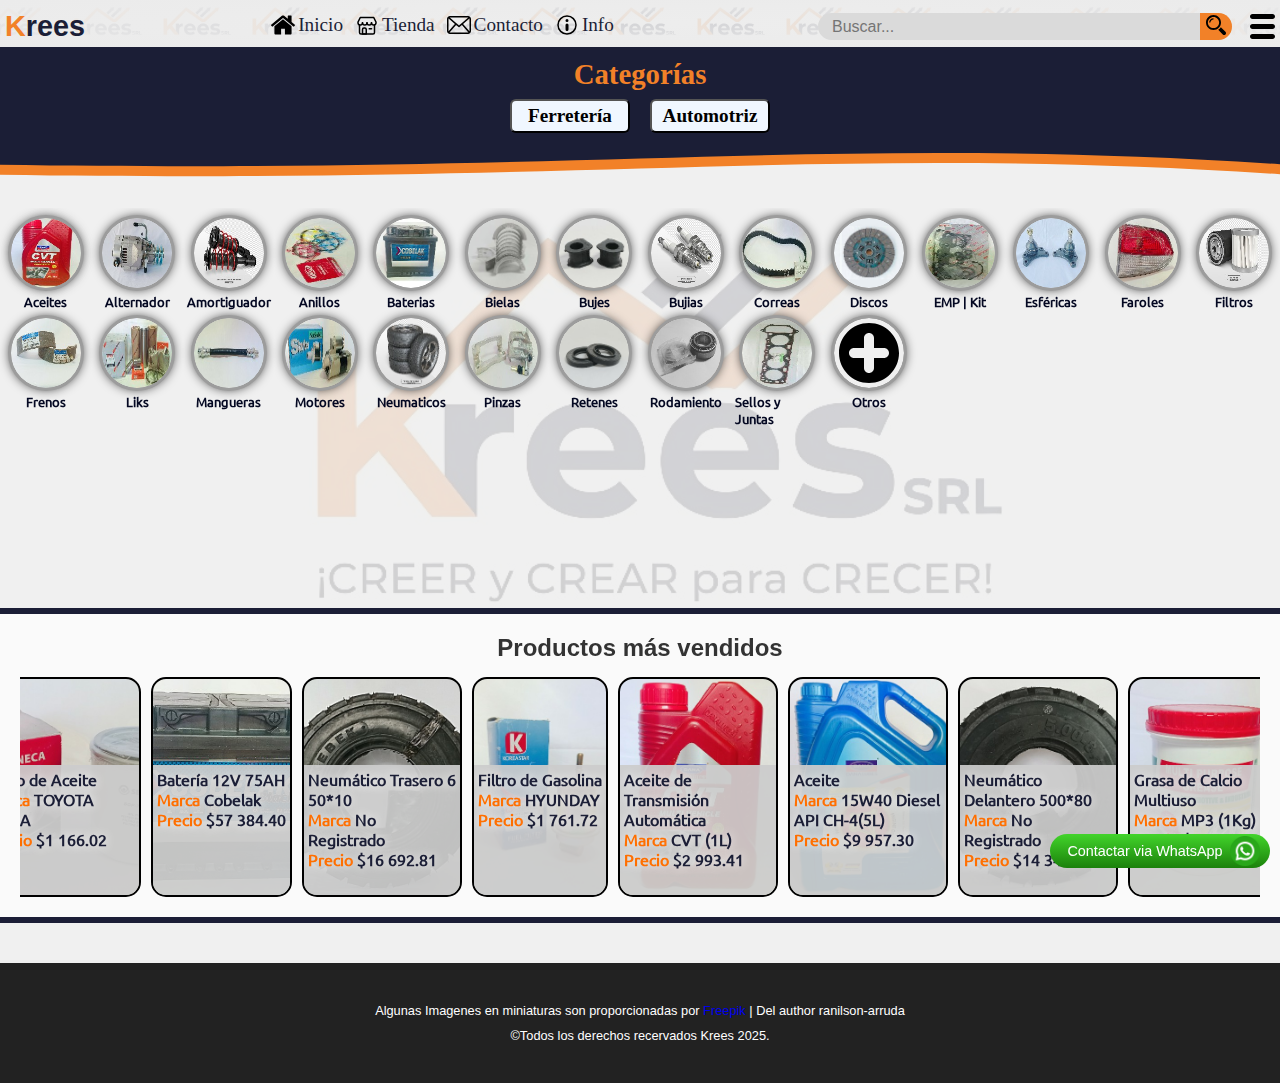
<file: html/tienda/tienda.html>
<!DOCTYPE html>
<html lang="es">
<head>
    <meta charset="UTF-8">
    <meta name="viewport" content="width=device-width, initial-scale=1.0">
    <meta name="description" content="La Sociedad Mercantil Krees S.R.L es una pequeña empresa familiar, privada e independiente creada en la ciudad de Holguín en febrero de 2022.">
    <meta name="keywords" content="Empresa de Ventas, Ferreteria, Automotriz">
    <meta name="author" content="Manuel Del Rio Socorro">
    <link rel="shortcut icon" href="../../media/img/design/universal/favicoin.jpg" type="image/x-icon">
    <title>Krees - Info</title>
    <link rel="stylesheet" href="../../css/estilos_universales.css">
    <link rel="stylesheet" href="../../css/tienda/tienda.css">
</head>
<body>
    <!-- Contenedor Principal -->
    <div class="contenedor_principal">
        <!-- Imagen de Fondo -->
        <div class="imagen_de_fondo"></div>
        <!-- Outline Fondo -->
        <div class="outline_fondo"></div>
        <!-- Ventana de Whatsapp-->
        <div id="boton__whatsapp" class="cont__whatsapp">
            <a id="boton__ir_a_whatsapp" href="https://wa.me/+5363409791" target="_blank">
                <button>Contactar via WhatsApp</button>
                <img src="../../media/img/design/movile/contacto/whatsapp.png" alt="whatsapp">
                <div class="whatsapp_click"></div>
            </a>
        </div>
        <!-- Header -->
        <header class="header">
            <header class="header__container">
                <!-- Logo del Header -->
                <div class="header__logo">
                    <h1>K<span>rees</span></h1>
                </div>
                <!-- Barra de Navegacion del Header -->
                <nav class="header__nav">
                    <ul class="header__list">
                        <li class="header__item"><a class="header__item__a" href="../../index.html"><img src="../../media/img/design/universal/logotipos/casa.svg" alt="Home">Inicio</a></li>
                        <li class="header__item"><a class="header__item__a" href="tienda.html"><img src="../../media/img/design/universal/logotipos/tienda.svg" alt="Shopy">Tienda</a></li>
                        <li class="header__item"><a class="header__item__a" href="../contacto.html"><img src="../../media/img/design/universal/logotipos/correo.svg" alt="Contact">Contacto</a></li>
                        <li class="header__item"><a class="header__item__a" href="../info.html"><img src="../../media/img/design/universal/logotipos/info.svg" alt="Help">Info</a></li>
                    </ul>
                </nav>
                <!-- Barra de Busqueda -->
                <div class="header__barraBusqueda">
                    <form autocomplete="off" class="header__barraBusqueda__form form">
                        <!-- Entrada de Texto -->
                        <label for="id_texto_busqueda" class="header__barraBusqueda__input">
                            <input id="id_texto_busqueda" type="text" placeholder="Buscar...">
                        </label>
                        <!-- Lupa para realizar la Busqueda -->
                        <div class="header__barraBusqueda__lupa">
                            <button onclick="deslizar()" type="submit" class="header__barraBusqueda__lupa__container">
                                <img src="../../media/img/design/universal/logotipos/lupa.svg" alt="Lupa">
                            </button>
                        </div>
                    </form>
                </div>
                <!-- Menu Desplegable -->
                <div class="header__menu">
                    <div class="header__menu__container">
                        <button onclick="abrir_menu_desplegable()" id="id_menu__desplegable" type="button"><img src="../../media/img/design/universal/logotipos/menu.svg" alt="Menu"></button>
                    </div>
                </div>
            </header>
            <!-- Header Desplegable -->
            <div class="header__desplegable">
                <div class="header__desplegable__container">
                    <!-- Logo del Header Despegable -->
                    <div class="header__des__logo">
                        <h2>K<span>rees</span></h1>
                    </div>
                    <!-- Barra de Navegacion del Header Despegable -->
                    <nav class="header__des__nav">
                        <ul class="header__des__list">
                            <li class="header__des__item"><a class="header__des__item__a" href="../../index.html"><img src="../../media/img/design/universal/logotipos/casa.svg" alt="Home">Inicio</a></li>
                            <li class="header__des__item"><a class="header__des__item__a" href="tienda.html"><img src="../../media/img/design/universal/logotipos/tienda.svg" alt="Shopy">Tienda</a></li>
                            <li class="header__des__item"><a class="header__des__item__a" href="../contacto.html"><img src="../../media/img/design/universal/logotipos/correo.svg" alt="Contact">Contacto</a></li>
                            <li class="header__des__item"><a class="header__des__item__a" href="../info.html"><img src="../../media/img/design/universal/logotipos/info.svg" alt="Help">Info</a></li>
                        </ul>
                    </nav>
                    <!-- Header Desplegable Footer -->
                    <div class="header__desplegable__footer">
                        <p>&copy;Todos los derechos recervados Krees 2025.</p>
                    </div>
                </div>
                <!-- Header Desplegable Outline -->
                <div onclick="cerrar_menu_desplegable()" class="header__desplegable__outline_back"></div>
            </div>
        </header>
        <!-- Main -->
        <main class="main">
            <div class="main__container">
                <!-- Seccion Elegir Categoria -->
                <section class="section__elegirCategoria">
                    <p>Categorías</p>
                    <div class="elegirCategoria__container">
                        <button onclick="categoria_ferreteria()" type="button">Ferretería</button>
                        <button onclick="categoria_automotriz()" type="button">Automotriz</button>
                    </div>
                </section>
                <!-- Smooth -->
                <div class="cont__smooth">
                    <!-- Generated by https://smooth.ie/blogs/news/svg-wavey-transitions-between-sections -->
                    <div id="id_smooth_back" class="smooth_class" style="height: 65px; overflow: hidden;" ><svg viewBox="0 0 500 150" preserveAspectRatio="none" style="height: 100%; width: 100%;"><path d="M-12.59,96.22 C179.82,175.17 254.61,74.52 513.44,101.16 L508.39,165.30 L0.00,150.00 Z" style="stroke: none; fill: rgb(242, 129, 40);"></path></svg></div>
                    <div id="id_smooth" class="smooth_class" style="height: 65px; overflow: hidden;" ><svg viewBox="0 0 500 150" preserveAspectRatio="none" style="height: 100%; width: 100%;"><path d="M-12.59,96.22 C179.82,175.17 254.61,74.52 513.44,101.16 L508.39,165.30 L0.00,150.00 Z" style="stroke: none; fill: rgb(27, 30, 54);"></path></svg></div>
                </div>
                <!-- Seccion Categorias -->
                <section class="section__categorias">
                    <div class="categorias__container">
                        <!-- Ferreteria -->
                        <div class="categoria__ferreteria">
                            <!-- Tornillos -->
                            <a href="#id_main" id="boton_tornillos" class="categoria__boton">
                                <div class="categoria__boton__img">
                                    <img src="../../media/img/productos/miniaturas/ferreteria/tornillos.jpg" alt="Aceite">
                                </div>
                                <div class="categoria__boton__data">
                                    <h3>Tornillos</h3>
                                </div>
                            </a>
                            <!-- Pegamentos -->
                            <a href="#id_main" id="boton_pegamento" class="categoria__boton">
                                <div class="categoria__boton__img">
                                    <img src="../../media/img/productos/miniaturas/ferreteria/pegamento.png" alt="Aceite">
                                </div>
                                <div class="categoria__boton__data">
                                    <h3>Pegamentos</h3>
                                </div>
                            </a>
                        </div>
                        <!-- Automotriz -->
                        <div class="categoria__automotriz">
                            <!-- Aceite -->
                            <a href="#id_main" id="boton_aceites" class="categoria__boton">
                                <div class="categoria__boton__img">
                                    <img src="../../media/img/productos/miniaturas/automotriz/aceite.jpg" alt="Aceite">
                                </div>
                                <div class="categoria__boton__data">
                                    <h3>Aceites</h3>
                                </div>
                            </a>
                            <!-- Alternador -->
                            <a href="#id_main" id="boton_alternador" class="categoria__boton">
                                <div class="categoria__boton__img">
                                    <img src="../../media/img/productos/miniaturas/automotriz/alternador.jpg" alt="Alternador">
                                </div>
                                <div class="categoria__boton__data">
                                    <h3>Alternador</h3>
                                </div>
                            </a>
                            <!-- Amortiguador --> 
                            <a href="#id_main" id="boton_amortiguacion" class="categoria__boton">
                                <div class="categoria__boton__img">
                                    <img src="../../media/img/productos/miniaturas/automotriz/amortiguador.jpg" alt="Amortiguador">
                                </div>
                                <div class="categoria__boton__data">
                                    <h3>Amortiguador</h3>
                                </div>
                            </a>
                            <!-- Anillos --> 
                            <a href="#id_main" id="boton_anillos" class="categoria__boton">
                                <div class="categoria__boton__img">
                                    <img src="../../media/img/productos/miniaturas/automotriz/anillos.jpg" alt="Anillos">
                                </div>
                                <div class="categoria__boton__data">
                                    <h3>Anillos</h3>
                                </div>
                            </a>
                            <!-- Baterias --> 
                            <a href="#id_main" id="boton_baterias" class="categoria__boton">
                                <div class="categoria__boton__img">
                                    <img src="../../media/img/productos/miniaturas/automotriz/baterias.jpg" alt="Baterias">
                                </div>
                                <div class="categoria__boton__data">
                                    <h3>Baterias</h3>
                                </div>
                            </a>
                            <!-- Bielas --> 
                            <a href="#id_main" id="boton_biela" class="categoria__boton">
                                <div class="categoria__boton__img">
                                    <img src="../../media/img/productos/miniaturas/automotriz/bielas.jpg" alt="Bielas">
                                </div>
                                <div class="categoria__boton__data">
                                    <h3>Bielas</h3>
                                </div>
                            </a>
                            <!-- Bujes --> 
                            <a href="#id_main" id="boton_buje" class="categoria__boton">
                                <div class="categoria__boton__img">
                                    <img src="../../media/img/productos/miniaturas/automotriz/bujes.jpg" alt="Bujes">
                                </div>
                                <div class="categoria__boton__data">
                                    <h3>Bujes</h3>
                                </div>
                            </a>
                            <!-- Bujias --> 
                            <a href="#id_main" id="boton_bujias" class="categoria__boton">
                                <div class="categoria__boton__img">
                                    <img src="../../media/img/productos/miniaturas/automotriz/bujias.jpg" alt="Bujias">
                                </div>
                                <div class="categoria__boton__data">
                                    <h3>Bujias</h3>
                                </div>
                            </a>
                            <!-- Correas --> 
                            <a href="#id_main" id="boton_correas" class="categoria__boton">
                                <div class="categoria__boton__img">
                                    <img src="../../media/img/productos/miniaturas/automotriz/correas.jpg" alt="Correas">
                                </div>
                                <div class="categoria__boton__data">
                                    <h3>Correas</h3>
                                </div>
                            </a>
                            <!-- Discos --> 
                            <a href="#id_main" id="boton_discos" class="categoria__boton">
                                <div class="categoria__boton__img">
                                    <img src="../../media/img/productos/miniaturas/automotriz/discos.jpg" alt="Discos">
                                </div>
                                <div class="categoria__boton__data">
                                    <h3>Discos</h3>
                                </div>
                            </a>
                            <!-- EMP y Kit --> 
                            <a href="#id_main" id="boton_kit" class="categoria__boton">
                                <div class="categoria__boton__img">
                                    <img src="../../media/img/productos/miniaturas/automotriz/emp.jpg" alt="EMP">
                                </div>
                                <div class="categoria__boton__data">
                                    <h3>EMP | Kit</h3>
                                </div>
                            </a>
                            <!-- Esfericas --> 
                            <a href="#id_main" id="boton_esfericas_sup" class="categoria__boton">
                                <div class="categoria__boton__img">
                                    <img src="../../media/img/productos/miniaturas/automotriz/esfericas.jpg">
                                </div>
                                <div class="categoria__boton__data">
                                    <h3>Esféricas</h3>
                                </div>
                            </a>
                            <!-- Faroles -->
                            <a href="#id_main" id="boton_farol" class="categoria__boton">
                                <div class="categoria__boton__img">
                                    <img src="../../media/img/productos/miniaturas/automotriz/farol.jpg" alt="Farol">
                                </div>
                                <div class="categoria__boton__data">
                                    <h3>Faroles</h3>
                                </div>
                            </a>
                            <!-- Filtros -->
                            <a href="#id_main" id="boton_filtros" class="categoria__boton">
                                <div class="categoria__boton__img">
                                    <img src="../../media/img/productos/miniaturas/automotriz/filtros.jpg" alt="Filtros">
                                </div>
                                <div class="categoria__boton__data">
                                    <h3>Filtros</h3>
                                </div>
                            </a>
                            <!-- Frenos -->
                            <a href="#id_main" id="boton_frenos" class="categoria__boton">
                                <div class="categoria__boton__img">
                                    <img src="../../media/img/productos/miniaturas/automotriz/frenos.jpg" alt="Frenos">
                                </div>
                                <div class="categoria__boton__data">
                                    <h3>Frenos</h3>
                                </div>
                            </a>
                            <!-- Liks -->
                            <a href="#id_main" id="boton_liks" class="categoria__boton">
                                <div class="categoria__boton__img">
                                    <img src="../../media/img/productos/miniaturas/automotriz/liks.jpg" alt="Liks">
                                </div>
                                <div class="categoria__boton__data">
                                    <h3>Liks</h3>
                                </div>
                            </a>
                            <!-- Mangueras -->
                            <a href="#id_main" id="boton_manguera" class="categoria__boton">
                                <div class="categoria__boton__img">
                                    <img src="../../media/img/productos/miniaturas/automotriz/mangueras.jpg" alt="Mangueras">
                                </div>
                                <div class="categoria__boton__data">
                                    <h3>Mangueras</h3>
                                </div>
                            </a>
                            <!-- Motores -->
                            <a href="#id_main" id="boton_motor" class="categoria__boton">
                                <div class="categoria__boton__img">
                                    <img src="../../media/img/productos/miniaturas/automotriz/motores.jpg" alt="Motores">
                                </div>
                                <div class="categoria__boton__data">
                                    <h3>Motores</h3>
                                </div>
                            </a>
                            <!-- Neumaticos -->
                            <a href="#id_main" id="boton_neumaticos" class="categoria__boton">
                                <div class="categoria__boton__img">
                                    <img src="../../media/img/productos/miniaturas/automotriz/neumatico.jpg" alt="Neumatico">
                                </div>
                                <div class="categoria__boton__data">
                                    <h3>Neumaticos</h3>
                                </div>
                            </a>
                            <!-- Pinzas -->
                            <a href="#id_main" id="boton_pinza" class="categoria__boton">
                                <div class="categoria__boton__img">
                                    <img src="../../media/img/productos/miniaturas/automotriz/pinzas.jpg" alt="Pinzas">
                                </div>
                                <div class="categoria__boton__data">
                                    <h3>Pinzas</h3>
                                </div>
                            </a>
                            <!-- Retenes -->
                            <a href="#id_main" id="boton_reten" class="categoria__boton">
                                <div class="categoria__boton__img">
                                    <img src="../../media/img/productos/miniaturas/automotriz/retenes.jpg" alt="Retenes">
                                </div>
                                <div class="categoria__boton__data">
                                    <h3>Retenes</h3>
                                </div>
                            </a>
                            <!-- Rodamiento -->
                            <a href="#id_main" id="boton_rodamiento" class="categoria__boton">
                                <div class="categoria__boton__img">
                                    <img src="../../media/img/productos/miniaturas/automotriz/rodamiento.jpg" alt="Rodamiento">
                                </div>
                                <div class="categoria__boton__data">
                                    <h3>Rodamiento</h3>
                                </div>
                            </a>
                            <!-- Sellos -->
                            <a href="#id_main" id="boton_juntas" class="categoria__boton">
                                <div class="categoria__boton__img">
                                    <img src="../../media/img/productos/miniaturas/automotriz/sellos.jpg" alt="Sellos">
                                </div>
                                <div class="categoria__boton__data">
                                    <h3>Sellos y Juntas</h3>
                                </div>
                            </a>
                            <!-- Otros -->
                            <a href="#id_main" id="boton_otros" class="categoria__boton">
                                <div class="categoria__boton__img">
                                    <img src="../../media/img/productos/miniaturas/automotriz/otros.svg" alt="Otros">
                                </div>
                                <div class="categoria__boton__data">
                                    <h3>Otros</h3>
                                </div>
                            </a>
                        </div>
                    </div>
                </section>
                <section class="slider">
                    <h2>Productos más vendidos</h2>
                    <div class="slider-container" id="slider-container">
                      <!-- <button class="slider-btn slider-btn-left" id="slider-btn-left">&#10094;</button> -->
                      <div class="slider-track" id="slider-track">
                        <!-- Se inyectarán los productos con JS usando la misma estructura de "producto-caja" -->
                      </div>
                      <!-- <button class="slider-btn slider-btn-right" id="slider-btn-right">&#10095;</button> -->
                    </div>
                </section>                  
                  
                <!-- Resulatados de la busqueda por Categoira -->
                <section  id="id_main" class="section__resultados__busquedas">
                    <div id="contenedor_resultados">

                    </div>
                </section>
            </div>
        </main>
        <!-- Footer -->
        <footer class="footer">
            <div class="footer__container">
                <p>Algunas Imagenes en miniaturas son proporcionadas por <a rel="noopener noreferrer" target="_blank" href="https://www.freepik.com">Freepik</a> | Del author ranilson-arruda</p>
                <p>&copy;Todos los derechos recervados Krees 2025.</p>
            </div>
        </footer>
    </div>
    <!-- Codigo JavaScript -->
    <script src="../../js/menu_desplegable_header.js"></script>
    <script src="../../js/tienda/navegar_por_categorias.js"></script>
    <script src="../../js/tienda/categorias.js"></script>
</body>
</html>
</file>
<file: css/estilos_universales.css>
/* Estilos Universales */

* {
    margin: 0;
    padding: 0;
    box-sizing: border-box;
}

/* Tipografias */

@font-face {
    font-family: 'ubuntu-regular';
    src: url(tipografias/Ubuntu-Regular.ttf);
}

@font-face {
    font-family: 'ubuntu-bold';
    src: url(tipografias/Ubuntu-Bold.ttf);
}

/* Estilos del HTML y Body */

html {
    scroll-behavior: smooth;
}

body {
    font-family: sans-serif;
    font-size: 16px;
}

/* Estilos Basicos de los Elementos */

h1 {
    color: rgb(242, 129, 40);
    font-size: 1.8rem;
    font-weight: 800;
    user-select: none;
    line-height: 1;
}

h1 > span {
    color: rgb(27, 30, 54);
}

ol, ul { list-style: none;}

a { text-decoration: none;}

img { max-width: 100%;}

/* Whatsapp */

.cont__whatsapp {
    display: flex;
    justify-content: end;
    width: fit-content;
    position: fixed;
    z-index: 1000;
    bottom: 32px;
    right: 10px;
    overflow: hidden;
    
}

.whatsapp_click {
    position: absolute;
    top: 0;
    left: 0;
    width: 100%;
    height: 100%;
    cursor: pointer;
}

.whatsapp_click:active {
    background-color: rgba(0, 0, 0, 0.315);
}

#boton__ir_a_whatsapp {
    position: relative;
    overflow: hidden;
    display: flex;
    width: 220px;
    background: linear-gradient(rgb(66, 212, 43), rgb(27, 129, 11));
    border-radius: 24px;
    padding: 2px 10px;
}

#boton__ir_a_whatsapp > button {
    width: 100%;
    background: transparent;
    outline: none;
    border: none;
    color: #fff;
    font-size: 0.9rem;
}

#boton__ir_a_whatsapp > img {
    width: 15%;
}

/* --- Contenedor Principal --- */

.contenedor_principal {
    width: 100%;
    min-height: 120vh;

    display: flex;
    flex-direction: column;
}

/* --- Header --- */

.header {
    width: 100%;
    min-height: 50px;

    display: flex;
    align-items: center;

    position: sticky;
    top: 0;
    background-image: radial-gradient(rgba(235, 235, 235, 0.89), rgb(235, 235, 235)),url(../media/img/design/movile/universales/fondo_header.jpg);
    background-repeat: repeat;
    background-position: center center;
    background-size: contain;

    z-index: 100;
    animation: moverFondo 14s linear infinite;

    border-bottom: 3px solid rgb(27, 30, 54);
}

@keyframes moverFondo {
    from {
        background-position: 0 0;
    }
    to {
        background-position: -100% 0;
    }
}

.header__container {
    width: 100%;

    padding: 6px 5px 0 5px;    

    display: grid;
    align-items: center;
    grid-template-columns: auto 1fr auto;
    grid-template-areas: 
    "header-logo header-barra header-menu"
    "header-nav header-nav header-nav";
}

/* Logo */

.header__logo {
    grid-area: header-logo;
}

/* Barra de Navegacion */

.header__nav {
    grid-area: header-nav;
    width: 100%;
    padding: 5px 0 8px 0;
}

.header__list {
    width: 100%;

    display: flex;
    justify-content: center;
    align-items: center;
    gap: 12px;
}


.header__item__a {
    display: flex;
    align-items: center;
    justify-content: center;
    gap: 3px;

    color: rgb(27, 30, 54);
    font-family: serif;
    font-size: 1.2rem;
    user-select: none;
}

.header__item__a:active {
    transform: scale(1.1);
}

.header__item__a > img {
    width: 24px;
    height: 24px;
}

/* Barra de Busqueda */

.header__barraBusqueda {
    grid-area: header-barra;

    display: flex;
    justify-content: center;
    align-items: center;
    user-select: none;
}

.header__barraBusqueda__form {
    width: 92%;

    border-radius: 24px;
    overflow: hidden;

    display: flex;
    justify-content: space-between;
    align-items: center;
    background-color:rgb(218, 218, 218);
}

.header__barraBusqueda__form:active {
    outline: 2px solid rgb(209, 209, 209);
}

/* -INPUT- */

.header__barraBusqueda__input {
    flex: 1;
    padding: 0 0 0 10px;
}

#id_texto_busqueda {
    width: 100%;
    font-size: 1rem;
    padding: 4px 0 4px 4px;

    background: transparent;
    border: none;
    outline: none;
}

/* -LUPA- */

.header__barraBusqueda__lupa__container {
    background-color: rgb(242, 129, 40);
    padding: 2px 6px 2px 6px;

    height: 100%;

    border: none;
    outline: none;
}

.header__barraBusqueda__lupa__container > img {
    width: 20px;
    width: 20px;
    user-select: none;
}

/* Menu Desplegable */

#id_menu__desplegable {
    grid-area: header-menu;
    background: transparent;
    border: none;
    outline: none;

    display: flex;
    align-items: center;
}

#id_menu__desplegable > img {
    width: 25px;
    height: 25px;
    user-select: none;
}

#id_menu__desplegable > img:active {
    transform: scale(1.1);
}

/* Header Desplegable Container */

.header__desplegable {
    width: 100%;
    height: 100vh;

    position: absolute;
    top: 0;
    left: 0;
    z-index: 105;

    display: none;
}

.header__desplegable__container {
    width: 70%;
    background-color: rgb(27, 30, 54);
    border-right: 4px solid rgb(242, 129, 40);

    padding: 6px 10px;

    display: flex;
    flex-direction: column;
}

.header__desplegable__outline_back {
    flex: 1;
    backdrop-filter: blur(1px);
    background-color: #0000001f;
}

/* Logo Desplegable */

.header__des__logo {
    font-size: 1.2rem;
    text-align: center;
    margin-bottom: 10px;
}

.header__des__logo > h2 {
    color: rgb(196, 196, 196);
    font-size: 1.8rem;
    font-weight: 800;
    user-select: none;
}

/* NAV Desplegable */

.header__des__list {
    width: 100%;

    display: flex;
    flex-direction: column;
    justify-content: center;
    gap: 10px;
}

.header__des__item {
    background-color: rgb(226, 226, 226);
    border-radius: 24px;
    padding: 2px 10px;
}

.header__des__item:active {
    transform: scale(1.01);
}

.header__des__item__a {
    display: flex;
    align-items: center;
    justify-content: flex-start;
    gap: 4px;

    color: rgb(27, 30, 54);
    font-family: a;
    font-size: 1.1rem;
    user-select: none;
}

.header__des__item__a > img {
    width: 24px;
    height: 24px;
}

/* Footer Header Desplegable */

.header__desplegable__footer {
    margin-top: auto;
    color: #fff;
}

.header__desplegable__footer p {
    user-select: none;
}

/* --- Header Queries --- */

@media screen and (min-width: 850px) {

    .header {
        animation: moverFondo 40s linear infinite;
    }

    .header__container {
        grid-template-columns: auto 1fr 450px auto;
        grid-template-areas: 
        "header-logo header-nav header-barra header-menu"
    }

    .header__desplegable__container {
        width: 40%;
    }
}

/* --- Header END --- */


/* --- Footer --- */

.footer {
    background-color: #222;
    margin-top: auto;
}

.footer__container {
    padding: 40px 20px;

    display: flex;
    flex-direction: column;

    justify-content: center;
    align-items: center;
    gap: 10px;


    color: #fff;
}

.footer__container p {
    font-size: 0.8rem;
}
</file>
<file: css/index/index.css>
/* --- Imagen de Fondo --- */

.imagen_de_fondo {
    width: 100%;
    height: 650px;

    background-image: url(../../media/img/design/movile/index/fondo_de_pantalla_krees_1.jpg);
    background-repeat: no-repeat;
    background-position: center;
    background-size: contain;

    position: fixed;
    top: 0;
    z-index: -1;

    display: flex;
    justify-content: center;
    align-items: center;
}

.img_fondo_container_p {
    width: 100%;
    display: flex;
    justify-content: center;
    position: fixed;
    margin-top: 80px;
}

.img_fondo_container_p_secundario {
    width: fit-content;
}

#id_p__slogan__back {
    padding-top: 10px;
    font-size: 1.2rem;

    position: relative;
    color: rgb(216, 216, 216);
}

#id_p__slogan {
    padding-top: 10px;
    font-size: 1.2rem;
    position: absolute;
    top: 0;
    color: rgb(27, 30, 54);
} 

@media screen and (min-width: 420px) {

    #id_p__slogan__back {
        padding-top: 60px;
        font-size: 1.35rem;
    }
    
    #id_p__slogan {
        padding-top: 60px;
        font-size: 1.35rem;
    } 
}

/* --- Outline Fondo --- */

.outline_fondo {
    width: 100%;
    min-height: 100vh;

    background-color: rgba(238, 238, 238, 0.116);

    position: fixed;
    z-index: -1;
}

/* --- Fondo END --- */


/* --- Section Hero --- */

.section__hero {
    min-height: 390px;
}

/* --- Section Hero END --- */


/* --- Smooth --- */

.cont__smooth {
    width: 100%;
    position: relative;
}

#id_smooth_back {
    width: 100%;

    position: absolute;
    top: -10px;
    left: 0;
}

#id_smooth {
    width: 100%;

    position: relative;
    top: 0;
    left: 0;
}

/* --- Smooth END --- */


/* --- Main --- */

.main {
    width: 100%;
    min-height: 300px;

    background-color: rgb(27, 30, 54);
}

/* --- Main END --- */
</file>
<file: css/index/estilos_slider.css>
/* Estilos para el slider (se aplican a ambos: best sellers y nuevos agregados) */
.slider {
    padding: 20px;
    background-color: rgb(27, 30, 54);
    margin-bottom: 30px;
}

.slider h2 {
    text-align: center;
    margin-bottom: 15px;
    font-size: 1.3em;
    color: rgb(242, 129, 40);
}

.slider-container {
    position: relative;
    overflow: hidden;
    width: 100%;
}

.slider-track {
    display: flex;
    gap: 10px;
    width: max-content;
}

.slider-track .producto-caja {
    max-width: 160px;
    min-width: 160px;

}

.slider-btn {
    position: absolute;
    top: 50%;
    transform: translateY(-50%);
    background-color: rgba(0,0,0,0.5);
    border: none;
    color: #fff;
    font-size: 2em;
    padding: 10px;
    cursor: pointer;
    z-index: 10;
}

.slider-btn-left {
    left: 10px;
}

.slider-btn-right {
    right: 10px;
}

/* Contenedor del Producto */

.producto-caja {
    border: 2px solid rgb(0, 0, 0);
    height: 220px;
    border-radius: 15px;
    overflow: hidden;

    position: relative;

    display: flex;
    align-items: end;

    transition: transform 0.1s;
    background-color: rgba(112, 112, 112, 0.486);
}

.producto-caja:active {
    transform: scale(1.05);
}

.caja-secundaria {
    width: 100%;
    height: 60%;
    background-color: #ccccccef;
    padding: 4px;

    font-family: ubuntu-regular;
}

.caja-secundaria > p {
    font-weight: 900;
    color: rgb(27, 30, 54);
    text-shadow: 0 0 10px #ffffff;
    user-select: none;
}

.producto_span {
    color: rgb(255, 111, 0);
}

/* Agotado */
.producto-caja-0 {
    width: 100%;
    height: 100%;
    background-color: rgba(0, 0, 0, 0.521);
    position: absolute;
    top: 0;
    left: 0;
    display: flex;
    flex-direction: column;
    justify-content: center;
    align-items: center;
    text-align: center;
    user-select: none;
}

.texto_cero {
    font-size: 2rem;
    color: #f0f0f0;
    text-shadow: 0 0 10px #000;
}

.texto_cero_mas {
    color: #fff;
    font-size: 0.65rem;
    text-shadow: 0 0 10px #000;
}


/* Ventana Emergente del Producto */

.fondo-popup {
    width: 100%;
    height: 100vh;
    background-color: #000000b0;
    backdrop-filter: blur(1px);
    position: fixed;
    top: 0;
    left: 0;

    z-index: 200;

    display: flex;
    justify-content: center;
    align-items: center;
}

.producto-popup {
    max-width: 520px;
    width: 90%;
    height: 75%;
    padding: 10px;

    display: flex;
    flex-direction: column;
    align-items: center;
    justify-content: center;
    background-color: #e2e2e2;
    border-radius: 12px;
}

.cont_img_apliada {
    width: 90%;
    height: 60%;
    overflow: hidden;
    
    display: flex;
    justify-content: center;
    align-items: center;

    position: relative;
}

.imagen-producto {
    max-height: 100%;
}

.boton-cerrar {
    position: absolute;
    top: 20px;
    right: 20px;

    border: none;
    padding: 5px 10px;
    cursor: pointer;
    border-radius: 5px;

    background-color: #ff2525;
    color: white;
}
.boton-cerrar:hover {
    background-color: #ff4141;
}

/* Tabla */
.producto-popup table {
    width: 90%;
    background-color: rgb(243, 243, 243);
    padding: 5px;
    border-bottom-left-radius: 12px;
    border-bottom-right-radius: 12px;
    font-family: ubuntu-bold;
}

.producto-popup th {
    text-align: start;
}

.producto-popup td {
    user-select: none;
    font-family: ubuntu-regular;
    font-size: 1rem;
}
</file>
<file: css/contacto/contacto.css>
body {

    background-image: url(../../media/img/design/movile/info/fondo_de_pantalla_krees_2.jpg);
    background-repeat: no-repeat;
    background-position: center;
    background-attachment: fixed;
    background-size: contain;

    object-position: center;

    background-color: rgb(27, 30, 54);
}

.outline_fondo {
    width: 100%;
    min-height: 100vh;

    position: fixed;
    z-index: -1;
    background: radial-gradient(rgba(0, 0, 0, 0.836), rgba(0, 0, 0, 0.89));

}

/* Main */

.main__container {
    width: 100%;
    max-width: 1100px;
    margin: auto;

    padding: 10px;

    display: flex;
    flex-direction: column;
    gap: 10px;
}

.seccion__punto__AP fieldset {
    border: 2px solid rgb(242, 129, 40);
    padding: 6px;
    display: flex;
    flex-direction: column;
    gap: 16px;
}

.seccion__punto__AP legend {
    color: rgb(242, 129, 40);
    font-size: 1.4rem;
    padding: 4px;

    font-family: serif;
}

/* Elementos */

/*IMG*/



.punto__AP__img__container {
    width: 100%;
    max-width: 800px;
    height: 190px;
    display: flex;
    justify-content: center;
    position: relative;
    margin: auto;
}

@media screen and (min-width: 700px) {
        
    .punto__AP__img__container {
        width: 100%;
        max-width: 800px;
        height: 240px;
        display: flex;
        justify-content: center;
        position: relative;
        margin: auto;
    }

    .seccion__punto__AP fieldset {
        padding: 20px;
    }
}

.punto__AP__img__container__sec {
    width: 90%;
    height: 100%;
    background-color: darkblue;

    display: flex;
    justify-content: center;
    align-items:  center;
}

.punto__AP__img__container__sec__img__fondo {
    width: 100%;
    height: 100%;
    position: relative;
}

.punto__AP__img__container__sec__img__fondo > img {
    height: 100%;
    min-width: 100%;
}

.punto__AP__img__outline {
    position: absolute;
    width: 100%;
    height: 100%;
    backdrop-filter: blur(4px);
}

.punto__AP__img__container__sec__img__alante {
    position: absolute;
    top: 0;
    left: 0;

    display: flex;
    justify-content: center;
    align-items: center;
    height: 100%;
    width: 100%;
}

.punto__AP__img__container__sec__img__alante img {
    max-height: 100%;
}


/*DATA*/

.punto__AP__data__container {
    color: #fff;

    display: flex;
    flex-direction: column;
    gap: 10px;
}

.punto__AP__data__container > div {
    display: flex;
    align-items: center;
    gap: 8px;
}

.punto__cont_img_data {
    width: 45px;
    min-width: 45px;
    height: 45px;
    background-color: #fff;
    border-radius: 50%;
    padding: 4px;
}

.punto__AP__data__container p {
    font-size: 1.2rem;
}



.punto__AP__data__container span {
    font-weight: 700;
    color: rgb(242, 129, 40);
}

/* Redes */

.punto__AP__redes {
    display: flex;
    justify-content: center;
    gap: 14px;
}

.punto__redes {
    width: 54px;
    min-width: 54px;
    height: 54px;
    padding: 4px;
}

.divisor {
    width: 100%;
    border-bottom: 4px dashed #fff;
}
</file>
<file: css/info/info.css>
/* --- Imagen de Fondo --- */

.imagen_de_fondo {
    width: 100%;
    min-height: 100vh;

    background-image: url(../../media/img/design/movile/info/fondo_de_pantalla_krees_2.jpg);
    background-repeat: no-repeat;
    background-attachment: scroll;
    background-position: center;
    background-size: contain;

    position: fixed;
    z-index: -1;

    background-color: rgb(27, 30, 54);
}

/* --- Seccion Header Info --- */

.section__header__info {
    width: 100%;
    border-bottom: 12px solid rgb(242, 129, 40);
    border-top: 12px solid rgb(242, 129, 40);
    background-color: #fff;

    display: flex;
    flex-direction: column;
    justify-content: center;

    padding: 10px 16px;

}

/* 1 */

.section__header__info__1 {
    margin: auto;
    max-width: 600px;
}

/* 2 */

.section__header__info__2 {
    max-width: 650px;
    margin: auto;
    font-size: 1.5rem;

    background-image: radial-gradient(rgba(255, 255, 255, 0.89), rgba(255, 255, 255, 0.815)),url(../../media/img/design/movile/info/fondo_acerca_de_krees_2.jpg);
    background-repeat: no-repeat;
    background-position: center;
    background-size: contain;

    padding: 20px 6px;
}

.section__header__info__2__span {
    color: rgb(242, 129, 40);
}

/* Codigo Viejo de la Antigua Plataforma */
/* Seccion 2 */

.seccion_2 {
    width: 100%;
    background-color: rgba(0, 0, 0, 0.87);
    display: flex;
    flex-direction: column;
}

.seccion_2__zona_A {
    display: flex;
    justify-content: center;
    width: 100%;
}

.seccion_2__zona_A p {
    font-size: 1.8em;
    font-weight: 700;
    margin: auto;
    color: rgb(255, 255, 255);
}

.seccion_2__zona_B {
    width: 96%;
    margin: auto;
}

.seccion_2__zona_B p{
    font-size: 1.4em;
    color: rgb(245, 248, 255);
    text-shadow: 0 0 10px rgb(22, 22, 22);
}

.seccion_2__zona_B__span {
    color: rgb(242, 129, 40);
    font-size: 1.4em;
}

/* Seccion 3 */

.seccion_3 {
    width: 100%;
    background-color: rgba(0, 0, 0, 0.781);
    display: flex;
    justify-content: center;
}

.seccion_3 fieldset {
    width: 92%;
    border-radius: 8px;

}

.seccion_3 fieldset legend {
    user-select: none;
    font-size: 1.6em;
    font-weight: 700;
    color: rgb(242, 249, 255);
    padding: 10px;
    margin-left: 20px;
}

details {
    user-select: none;
    color: rgb(255, 255, 255);
    margin: 12px 0;
    margin-left: 6px;
    font-size: 1.1em;
}

summary {
    user-select: none;
    font-size: 1.3em;
    font-weight: 700;
    color: rgb(242, 129, 40);
}


@media (min-width: 800px) {

    .seccion_2__zona_A p {
        font-size: 2em;
    }    

    .seccion_2__zona_B p{
        font-size: 1.6em;
    }

    .seccion_3 fieldset legend {
        font-size: 2em;
    }

    details {
        font-size: 1.3em;
    }

    summary {
        font-size: 1.1em;
    }
}

.telefono_comercial {
    color: rgb(242, 129, 40);

}
</file>
<file: css/tienda/tienda.css>
/* --- Imagen de Fondo --- */

.imagen_de_fondo {
    width: 100%;
    height: 650px;

    background-image: url(../../media/img/design/movile/tienda/fondo_de_pantalla_krees_1.jpg);
    background-repeat: no-repeat;
    background-attachment: fixed;
    background-position: center;
    background-size: contain;

    position: fixed;
    top: 0;
    z-index: -1;

    background-color: rgb(255, 255, 255);
}

/* --- Outline Fondo --- */

.outline_fondo {
    width: 100%;
    min-height: 100vh;

    background-color: rgba(238, 238, 238, 0.116);

    position: fixed;
    z-index: -1;
}

/* --- Smoot */

.cont__smooth {
    width: 100%;
    position: relative;
    background-color: rgba(238, 238, 238, 0.856);

}

#id_smooth {
    position: relative;
    z-index: 1;
    transform: scale(-1);
    direction: rtl;
}

#id_smooth_back {
    position: absolute;
    width: 100%;
    top: 10px;
    transform: scale(-1);
    direction: rtl;
}


/* --- Main --- */

.main__container {
    width: 100%;
    display: grid;
    grid-template-columns: auto;
}


/* Elegir Categoria */

.section__elegirCategoria {
    width: 100%;
    display: flex;
    flex-direction: column;
    align-items: center;
    padding: 10px;

    background-color: rgb(27, 30, 54);
}

.section__elegirCategoria > p {
    font-size: 1.8rem;
    font-weight: 900;
    font-family: serif;
    line-height: 1;
    padding-bottom: 10px;
    color: rgb(242, 129, 40);
    user-select: none;
}

/* Botones */

.elegirCategoria__container {
    display: flex;
    gap: 20px;
}

.elegirCategoria__container > button {
    font-size: 1.2rem;
    min-width: 120px;
    font-weight: 700;
    font-family: serif;
    padding: 4px 6px;
    background-color: #f0f7ff;
    border-radius: 6px;
    user-select: none;
}

/* Elegir Categoria END */



/* Categorias */

.section__categorias {
    width: 100%;
    min-height: 400px;
    background-color: rgba(238, 238, 238, 0.856);

}


.categoria__ferreteria {
    display: none;
}

.categoria__ferreteria {
    width: 100%;
    display: none;
    gap: 8px;
    grid-template-columns: repeat(auto-fill, minmax(80px, 1fr));
    overflow: hidden;
    padding: 10px 4px;
}

/* Botones de categorias */

.categoria__automotriz {
    width: 100%;
    display: grid;
    gap: 8px;
    grid-template-columns: repeat(auto-fill, minmax(80px, 1fr));
    overflow: hidden;
    padding: 10px 4px;
}

.categoria__boton {
    display: flex;
    gap: 5px;
    flex-direction: column;
    align-items: center;

    background-color: transparent;
    border: none;
    outline: none;
    user-select: none;

    transition: transform 0.1s;
}

.categoria__boton:hover {
    transform: scale(1.04);
}

.categoria__boton__img {
    width: 70px;
    height: 70px;
    border-radius: 50%;
    outline: 3px solid rgb(156, 156, 156);
    box-shadow: 0 0 12px 0 #000;

    overflow: hidden;
}

.categoria__boton__img > img {
    width: 100%;
    height: 100%;
}

.categoria__boton__data {
    font-size: 0.7rem;
    color: rgb(4, 8, 34);
    font-family: ubuntu-regular;

}


/* --- Resultados de Busqueda --- */

.section__resultados__busquedas {
    width: 100%;
}

#contenedor_resultados {
    width: 100%;
    padding: 20px 10px;
    background-color: rgba(238, 238, 238, 0.856);
    /*/background-color: rgb(238, 238, 238);  No trasnparente*/ 
    overflow: hidden;

    display: grid;
    grid-template-columns: repeat(auto-fill, minmax(150px, 1fr));

    gap: 10px;
}

/* Contenedor del Producto */

.producto-caja {
    border: 2px solid rgb(0, 0, 0);
    height: 220px;
    border-radius: 15px;
    overflow: hidden;

    position: relative;

    display: flex;
    align-items: end;

    transition: transform 0.1s;
    background-color: rgba(112, 112, 112, 0.486);
}

.producto-caja:active {
    transform: scale(1.05);
}

.caja-secundaria {
    width: 100%;
    height: 60%;
    background-color: #ccccccef;
    padding: 4px;

    font-family: ubuntu-regular;
}

/* Elementos */

.caja-secundaria > p {
    font-weight: 900;
    color: rgb(27, 30, 54);
    text-shadow: 0 0 10px #ffffff;
    user-select: none;
}

.producto_span {
    color: rgb(255, 111, 0);
}

/* --- Producto en 0 --- */

.producto-caja-0 {
    width: 100%;
    height: 100%;
    background-color: rgba(0, 0, 0, 0.521);
    position: absolute;
    top: 0;
    left: 0;
    
    display: flex;
    flex-direction: column;
    justify-content: center;
    align-items: center;
    text-align: center;

    user-select: none;
}

.texto_cero {
    font-size: 2rem;
    color: #f0f0f0;
    text-shadow: 0 0 10px #000;
}

.texto_cero_mas {
    color: #fff;
    font-size: 0.65rem;
    text-shadow: 0 0 10px #000;

}

/* Ventana Emergente del Producto */

.fondo-popup {
    width: 100%;
    height: 100vh;
    background-color: #000000b0;
    backdrop-filter: blur(1px);
    position: fixed;
    top: 0;
    left: 0;

    z-index: 200;

    display: flex;
    justify-content: center;
    align-items: center;
}

.producto-popup {
    max-width: 520px;
    width: 90%;
    height: 75%;
    padding: 10px;

    display: flex;
    flex-direction: column;
    align-items: center;
    justify-content: center;
    background-color: #e2e2e2;
    border-radius: 12px;
}

.cont_img_apliada {
    width: 90%;
    height: 60%;
    overflow: hidden;
    
    display: flex;
    justify-content: center;
    align-items: center;

    position: relative;
}

.imagen-producto {
    max-height: 100%;
}

.boton-cerrar {
    position: absolute;
    top: 20px;
    right: 20px;

    border: none;
    padding: 5px 10px;
    cursor: pointer;
    border-radius: 5px;

    background-color: #ff2525;
    color: white;
}
.boton-cerrar:hover {
    background-color: #ff4141;
}

/* Tabla */
.producto-popup table {
    width: 90%;
    background-color: rgb(243, 243, 243);
    padding: 5px;
    border-bottom-left-radius: 12px;
    border-bottom-right-radius: 12px;
    font-family: ubuntu-bold;
}

.producto-popup th {
    text-align: start;
}

.producto-popup td {
    user-select: none;
    font-family: ubuntu-regular;
    font-size: 1rem;
}






/* Estilos para el slider (adaptados al modelo de producto-caja) */
.slider {
    width: 100%;
    overflow: hidden;
    padding: 20px;
    background-color: #f9f9f9d3;

    border-top: 6px solid rgb(27, 30, 54);
    border-bottom: 6px solid rgb(27, 30, 54);
}

.slider h2 {
    text-align: center;
    margin-bottom: 15px;
    font-size: 1.5em;
    color: #333;
    user-select: none;
}

.slider-container {
    position: relative;
    overflow: hidden;
    width: 100%;
}

.slider-track {
    display: flex;
    gap: 10px;
    /* El ancho se ajusta automáticamente según el contenido */
    width: max-content;
}

.slider-track .producto-caja {
    max-width: 160px;
}

.slider-btn {
    position: absolute;
    top: 50%;
    transform: translateY(-50%);
    background-color: rgba(0,0,0,0.5);
    border: none;
    color: #fff;
    font-size: 2em;
    padding: 10px;
    cursor: pointer;
    z-index: 10;
}

.slider-btn-left {
    left: 10px;
}

.slider-btn-right {
    right: 10px;
}

/* (Se mantienen los estilos de .producto-caja, .caja-secundaria, etc. que ya usas) */
</file>
